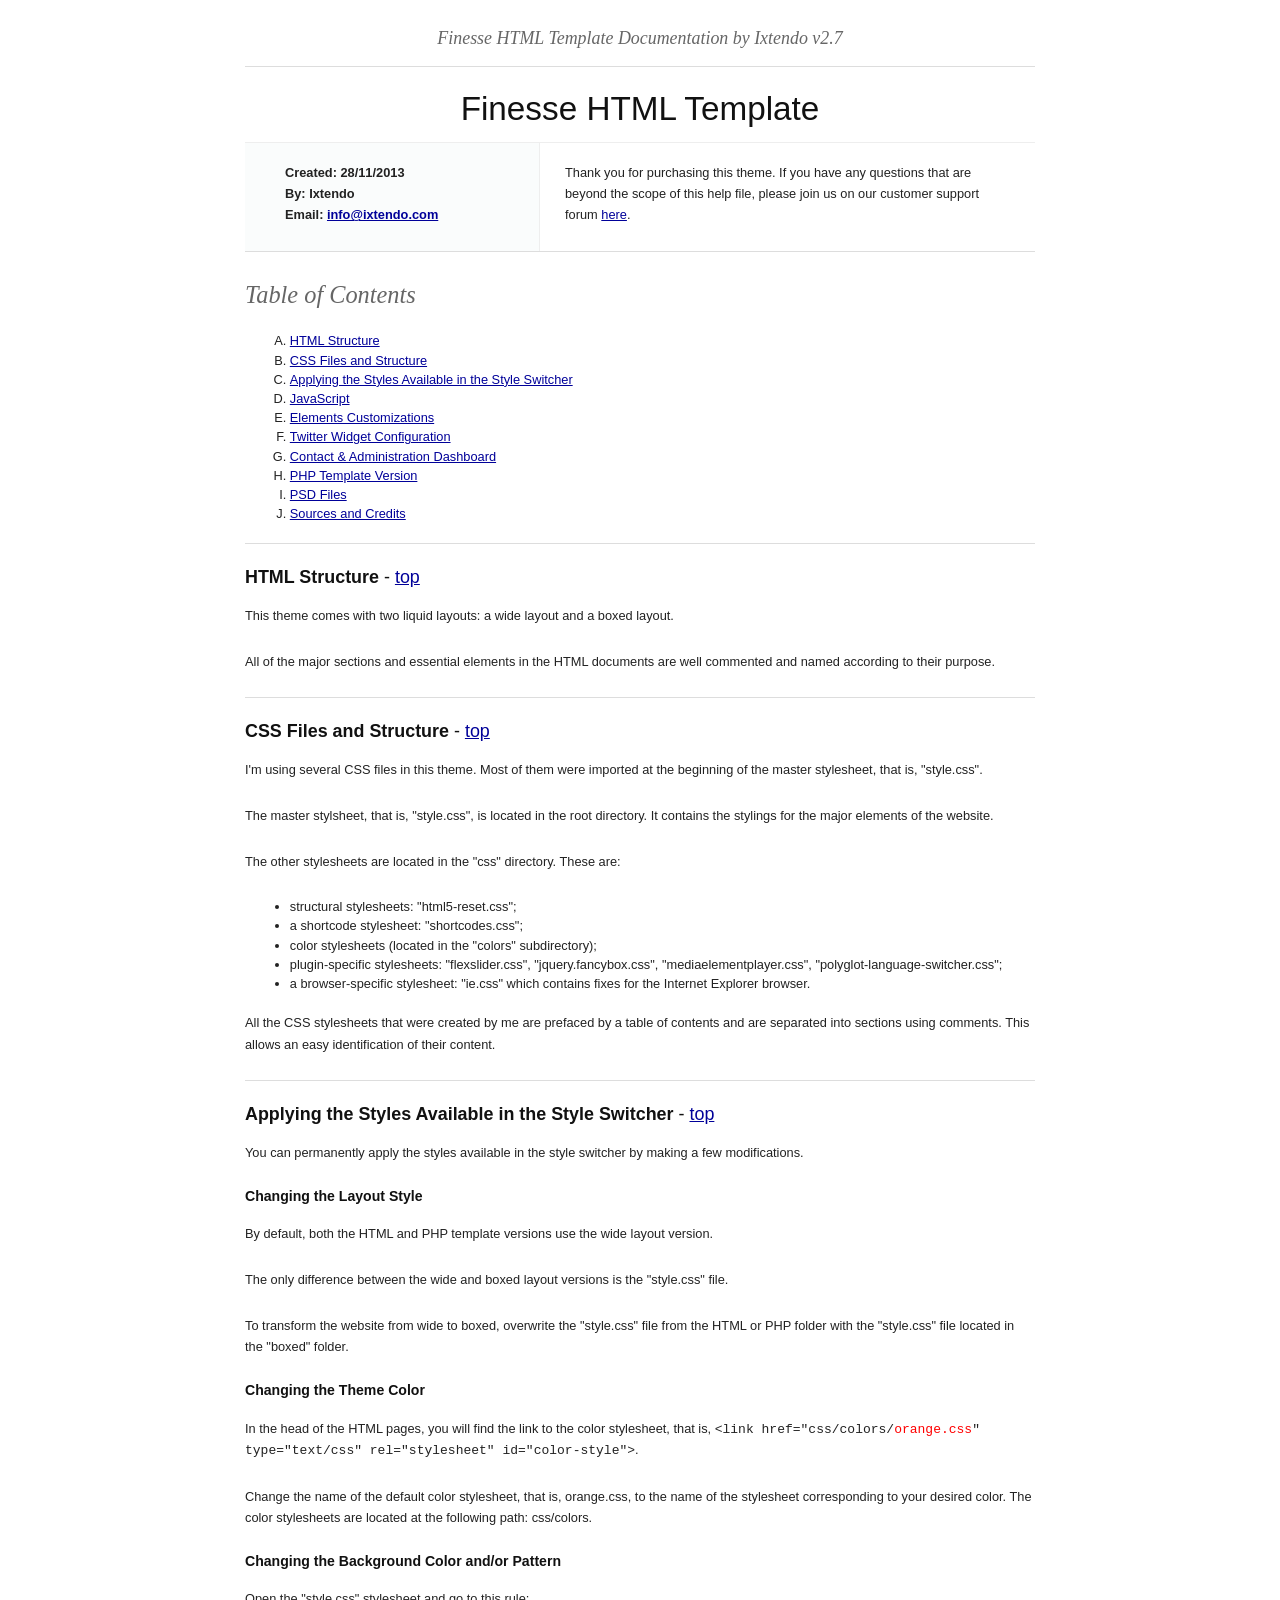
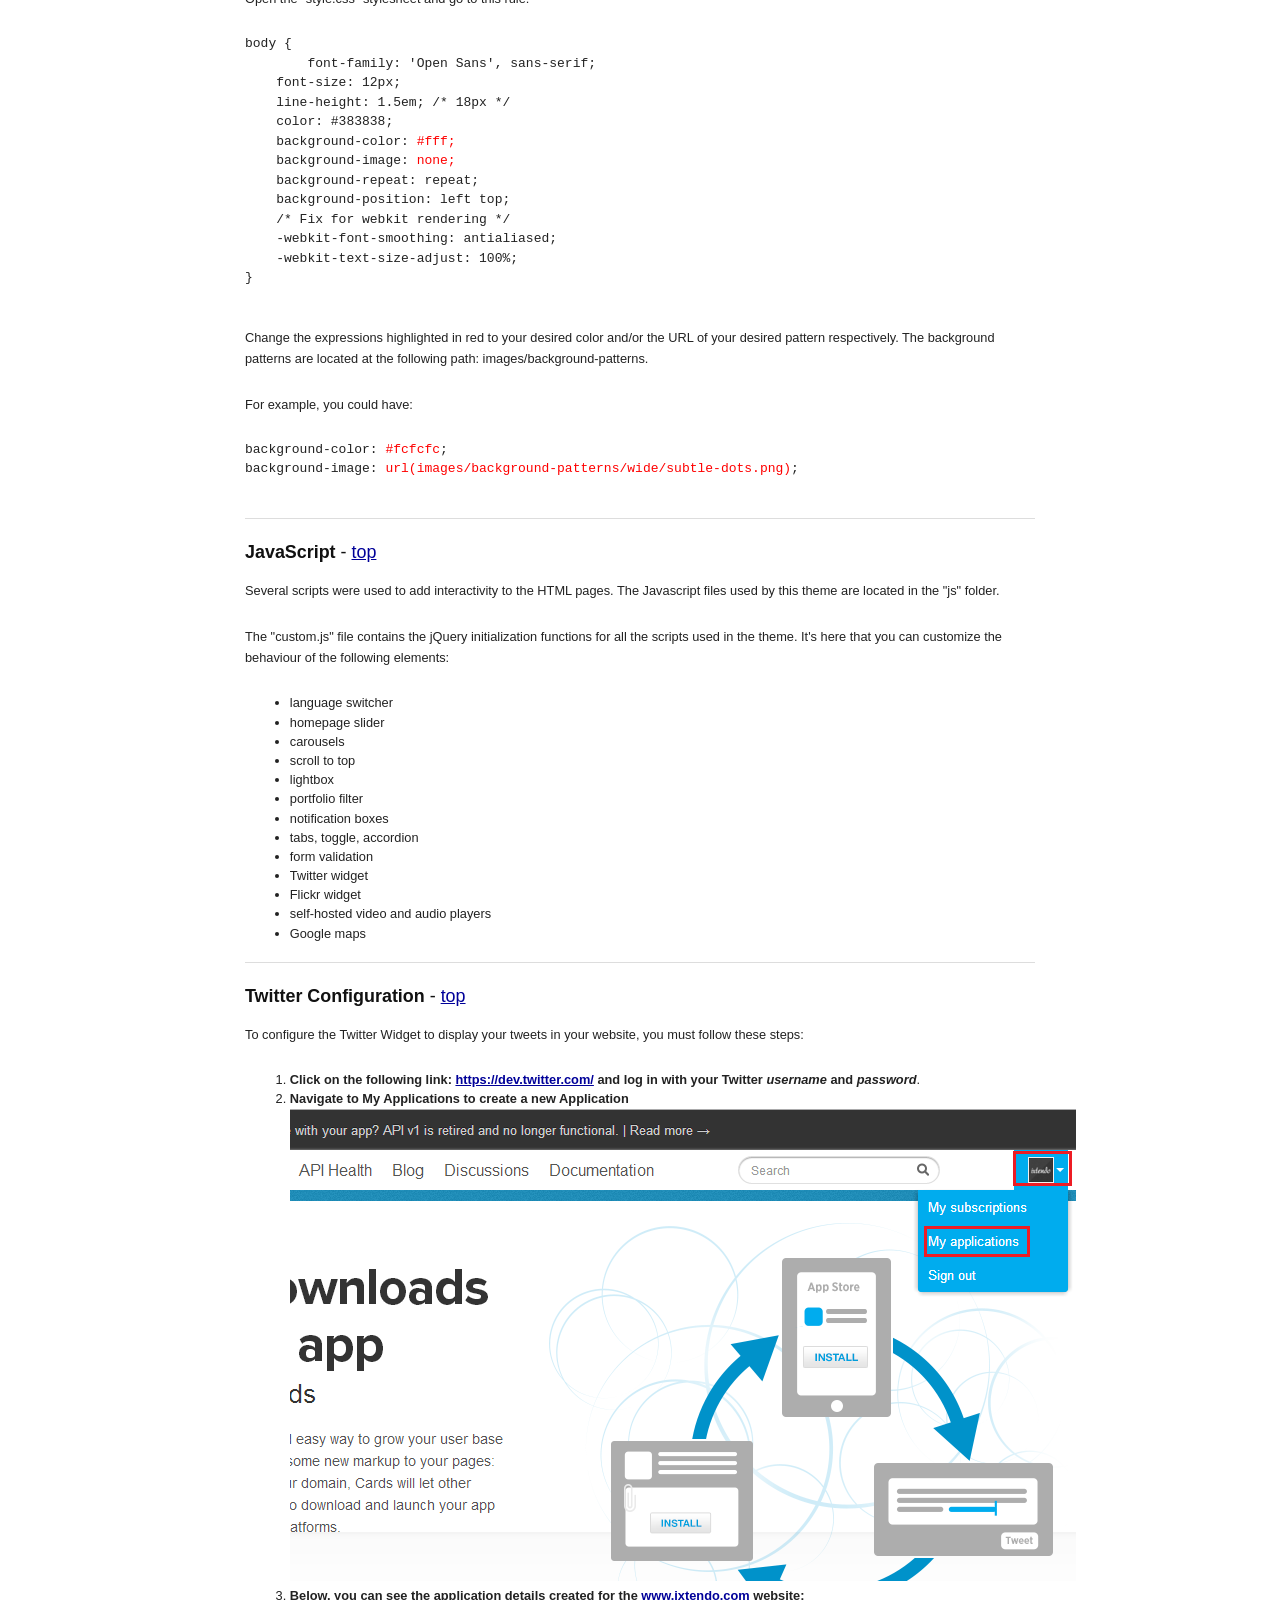
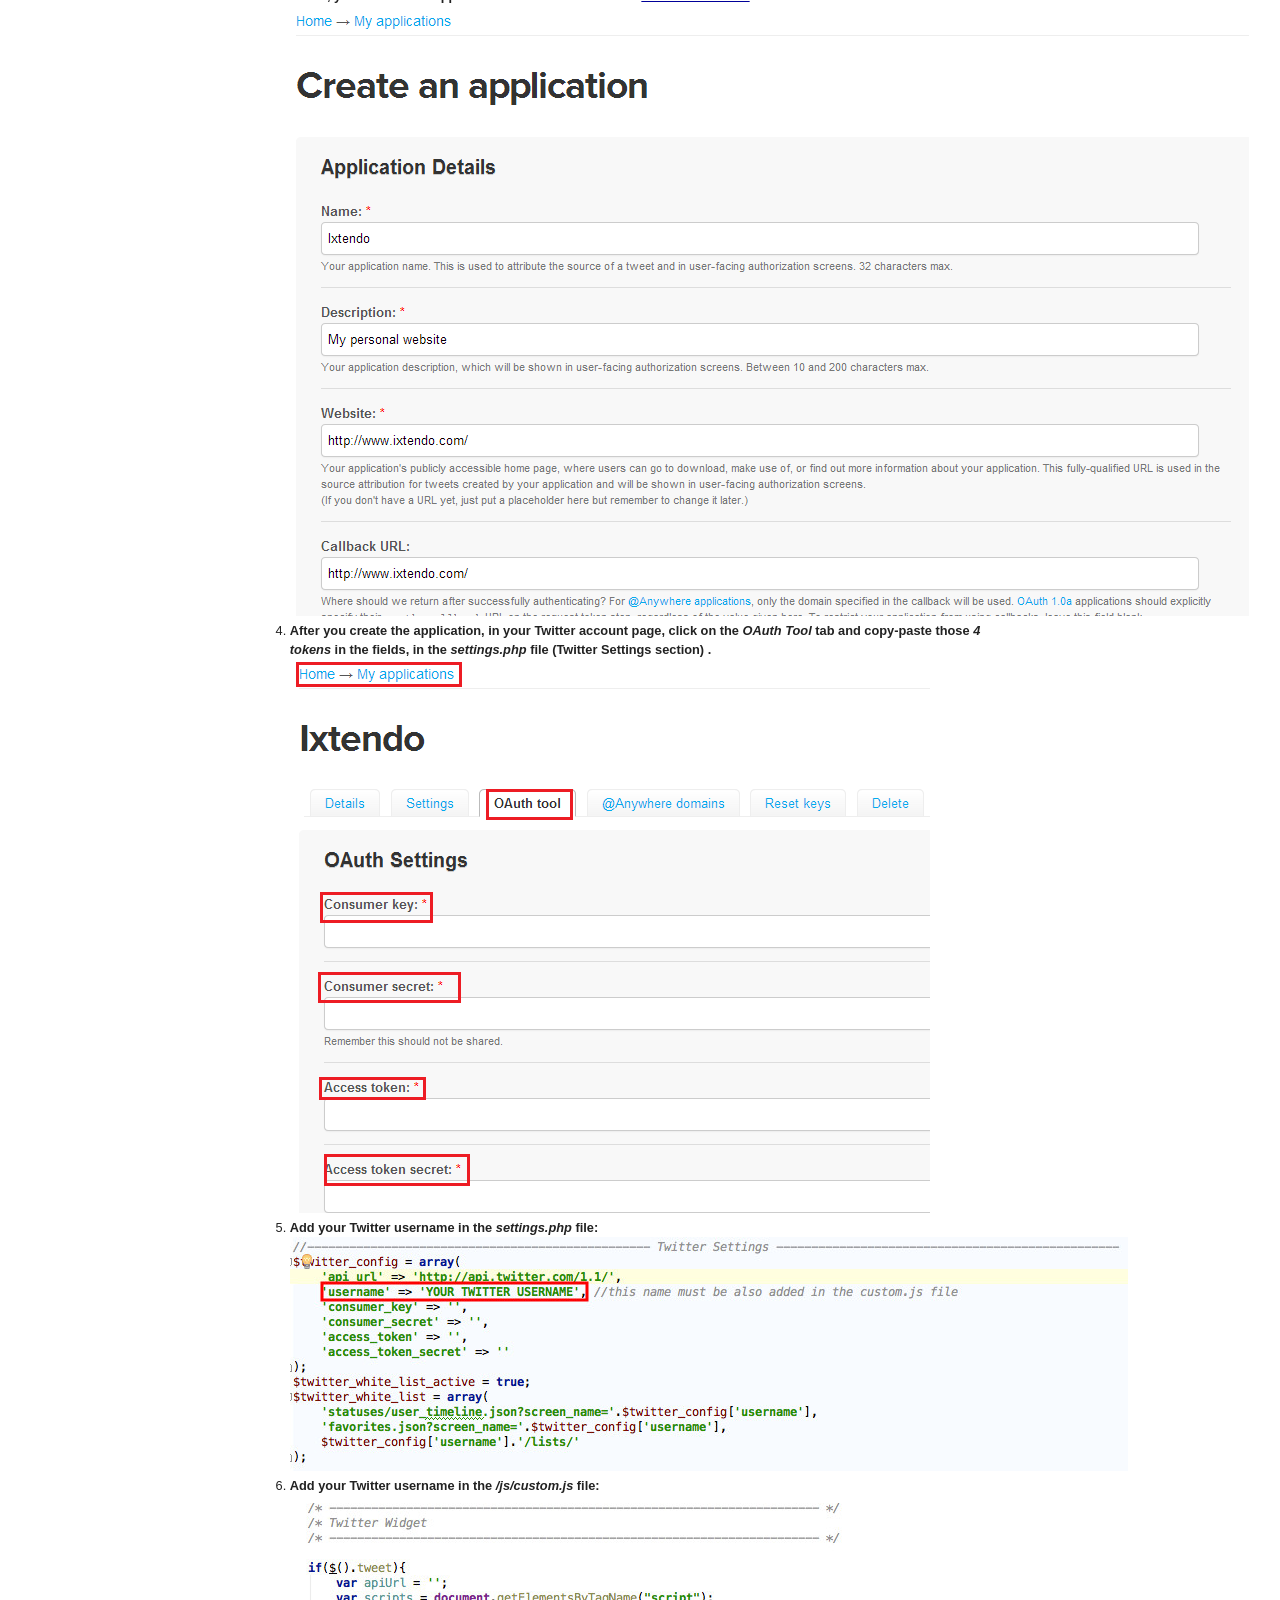
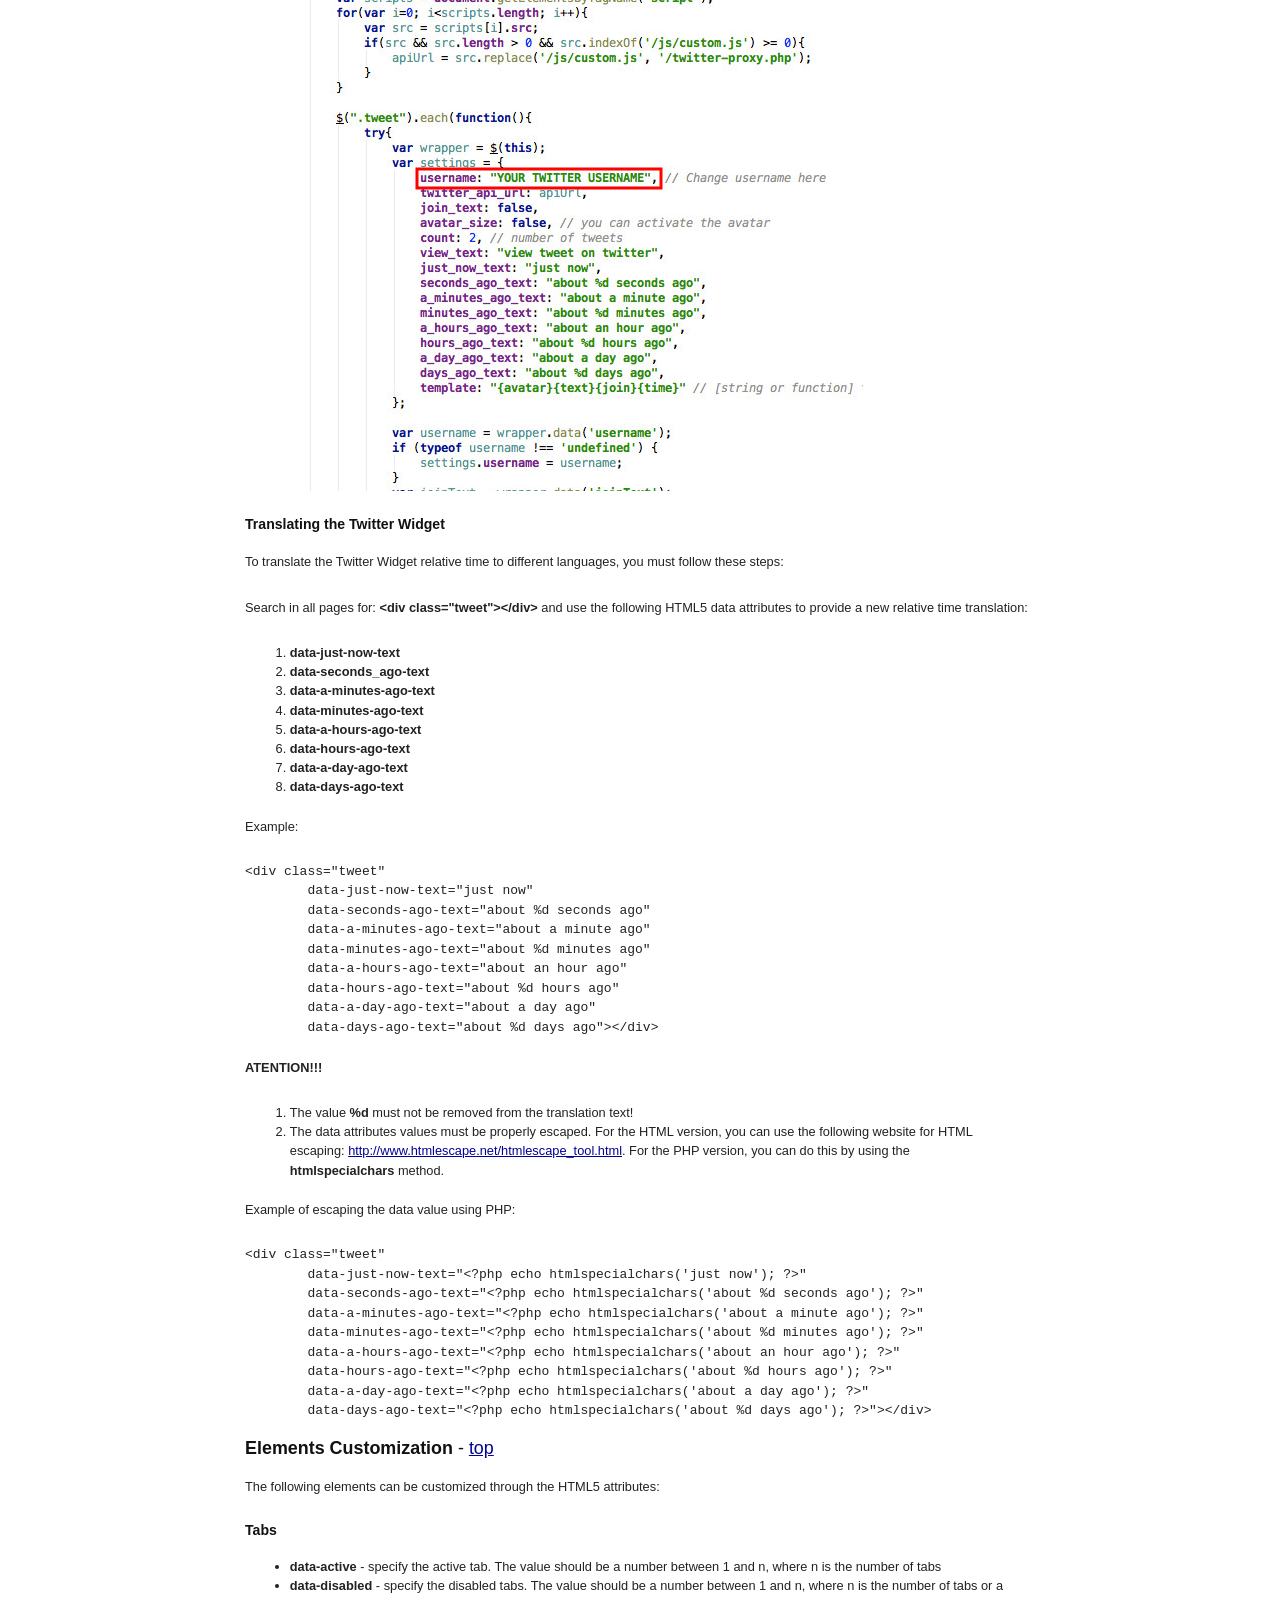
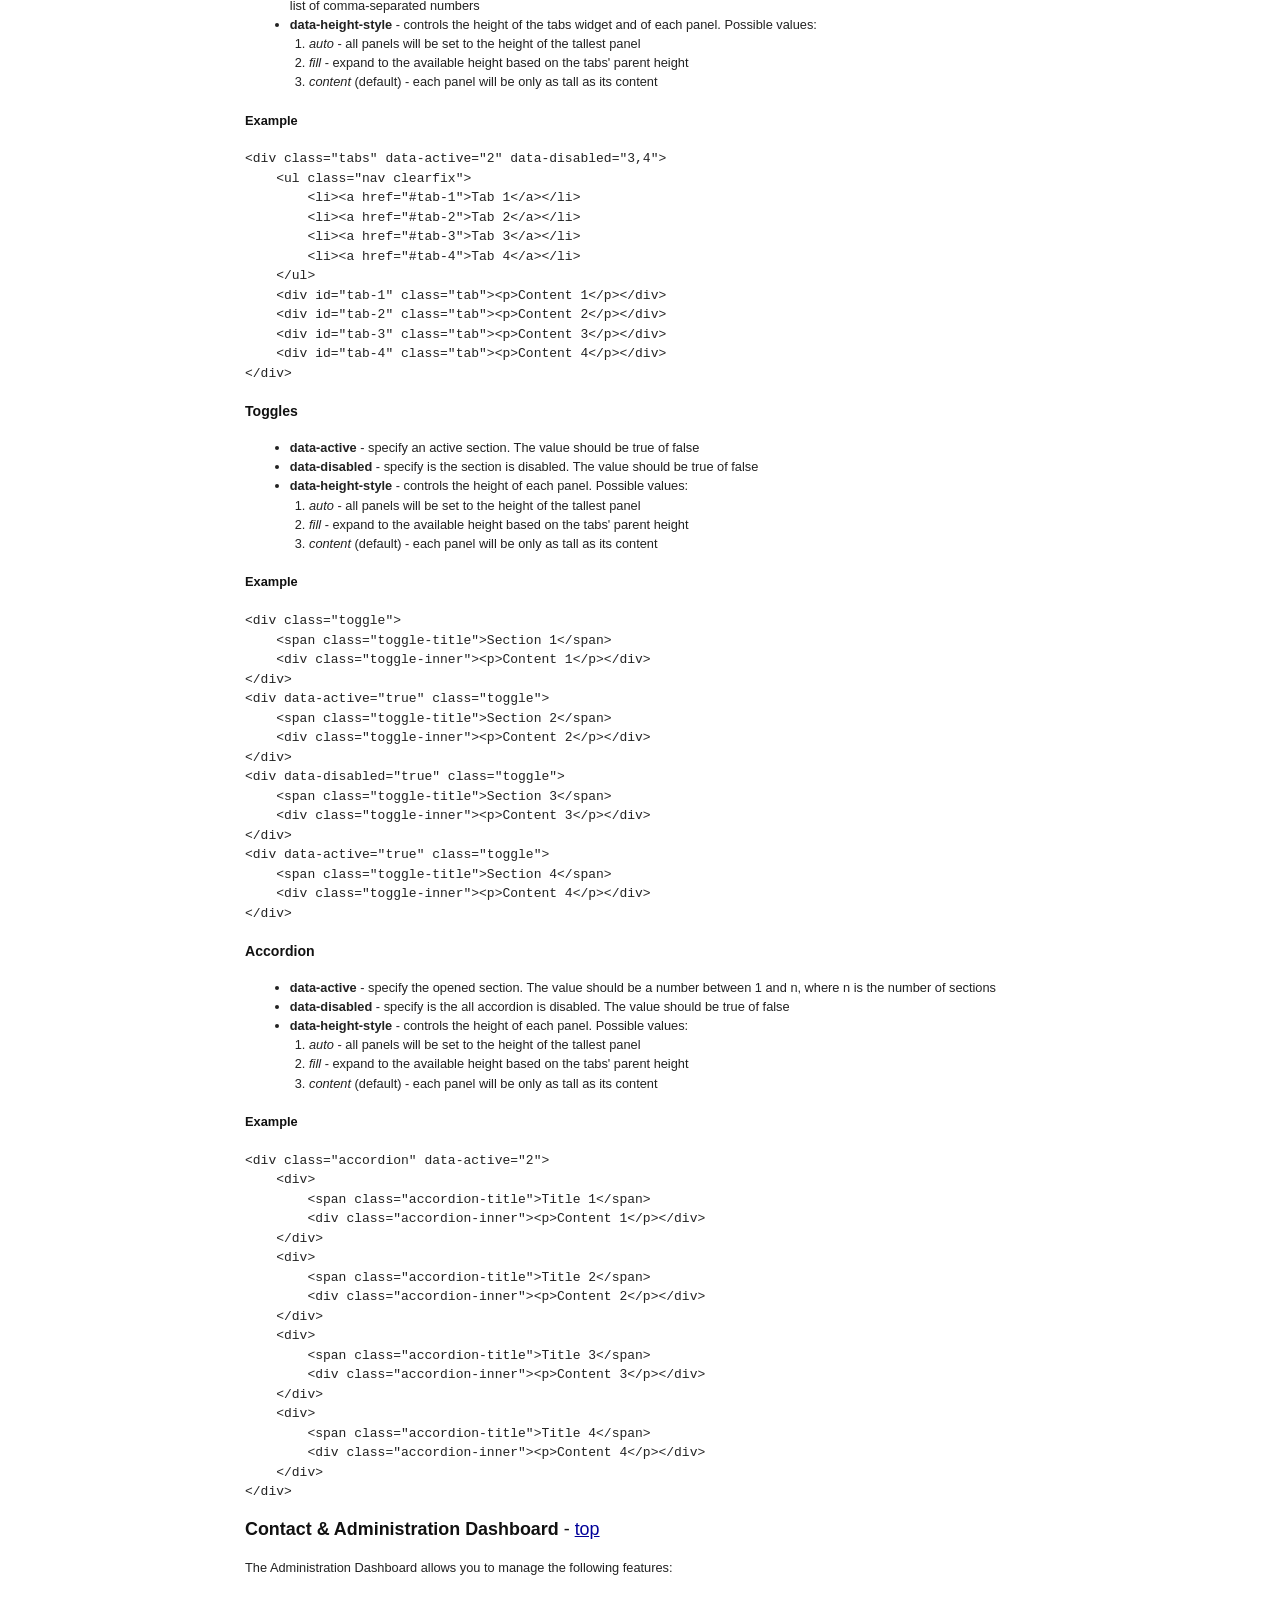
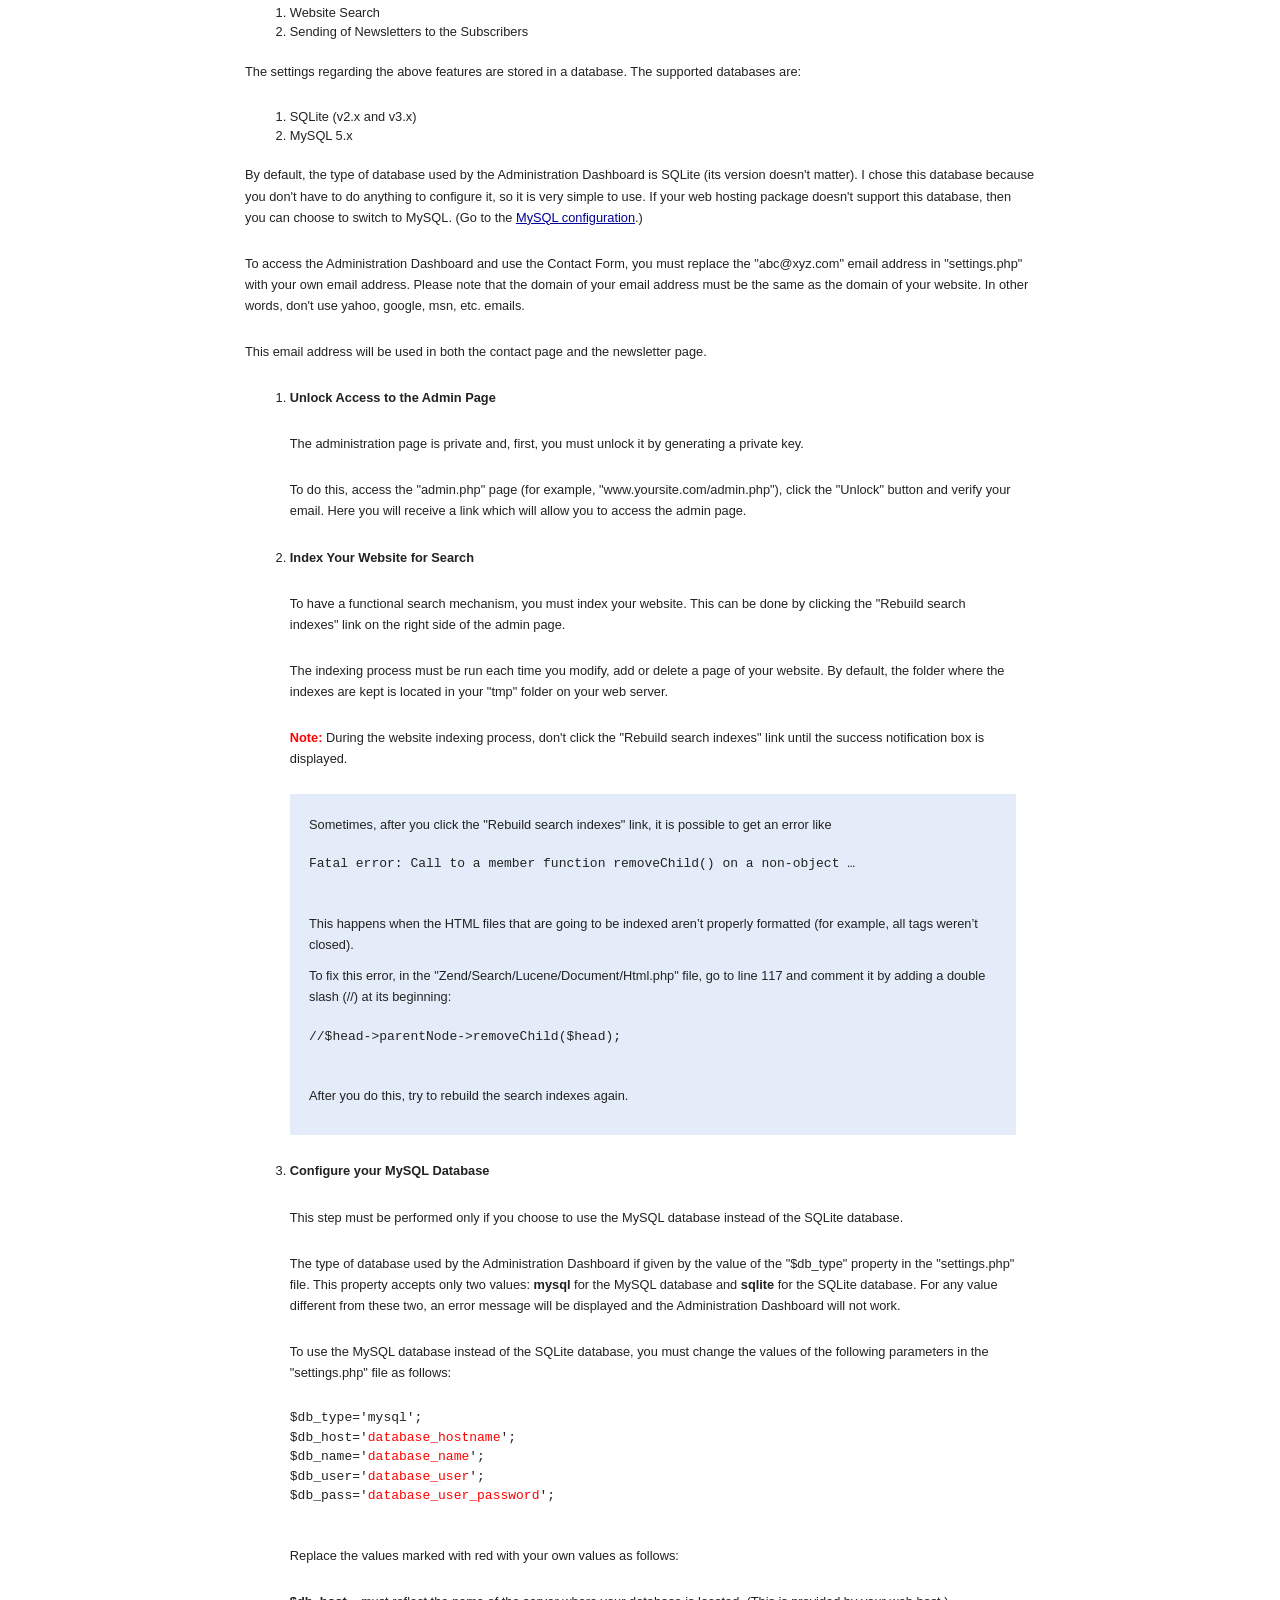
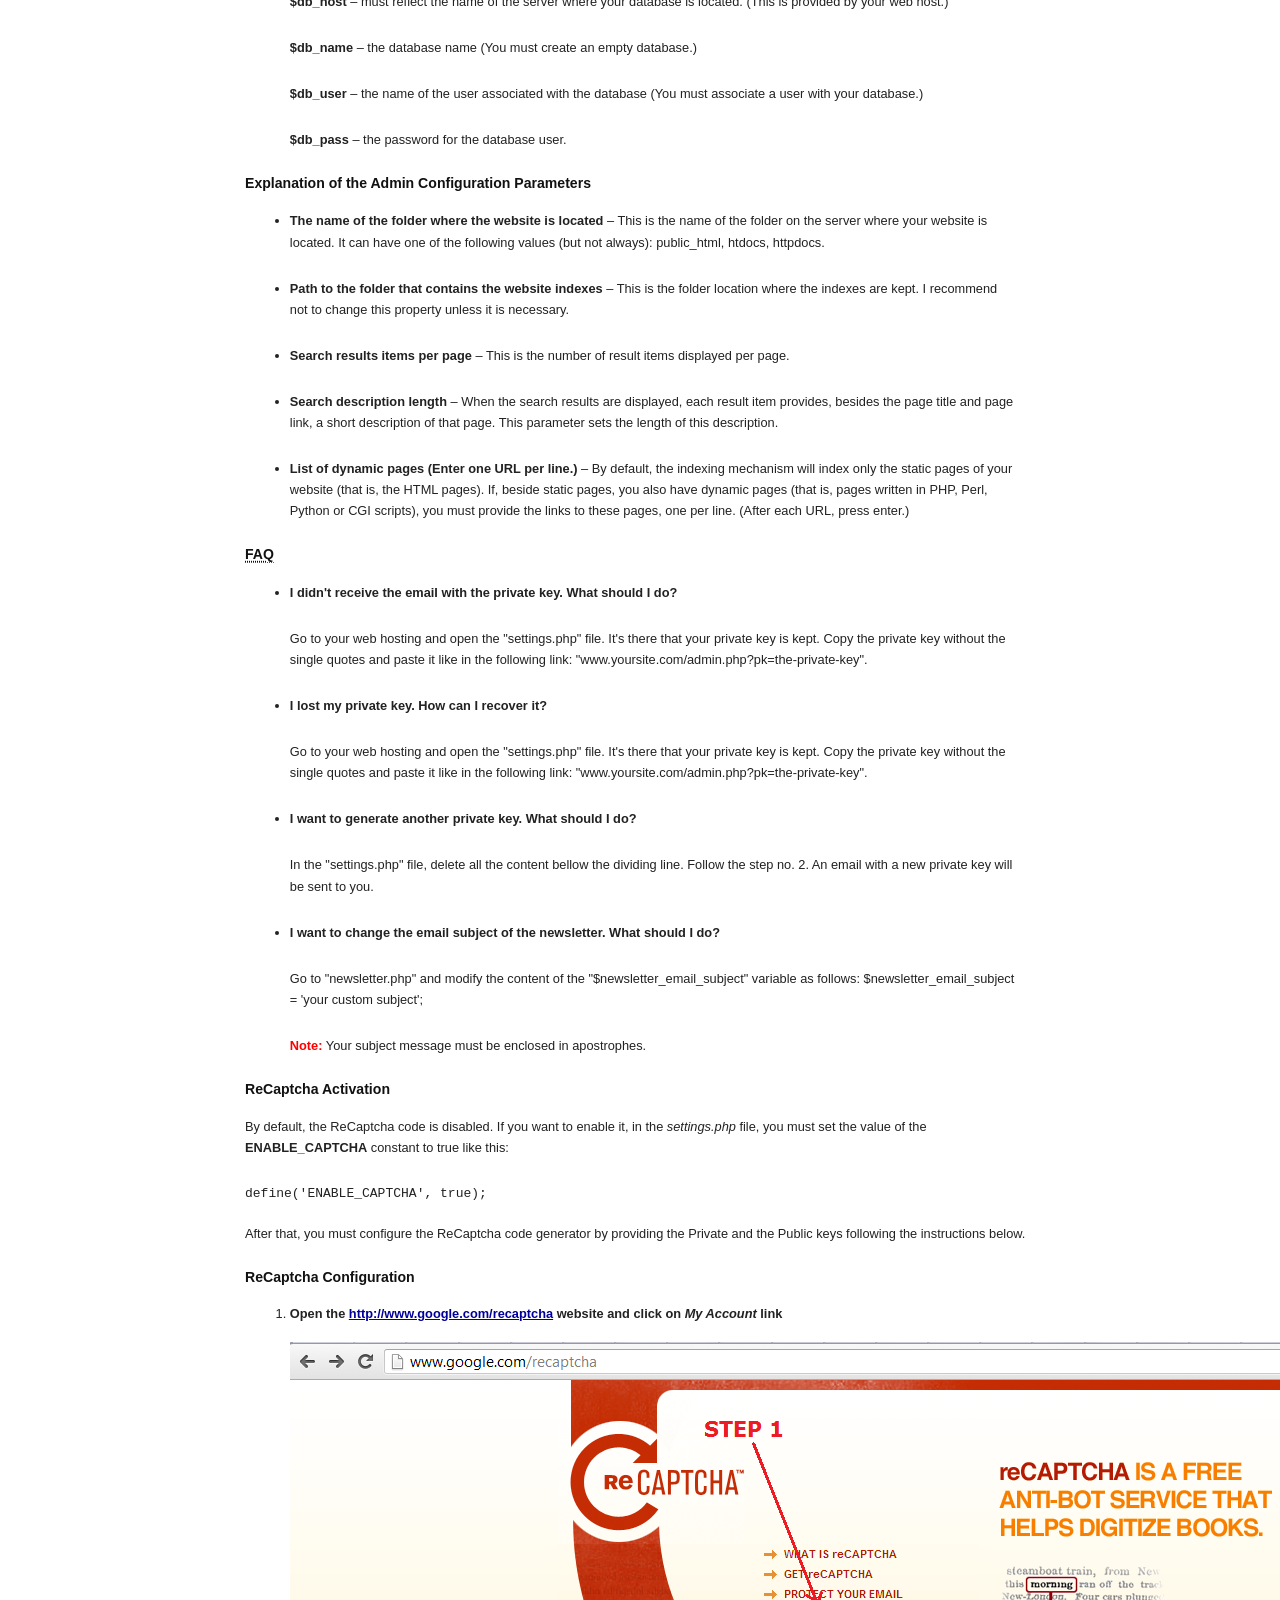
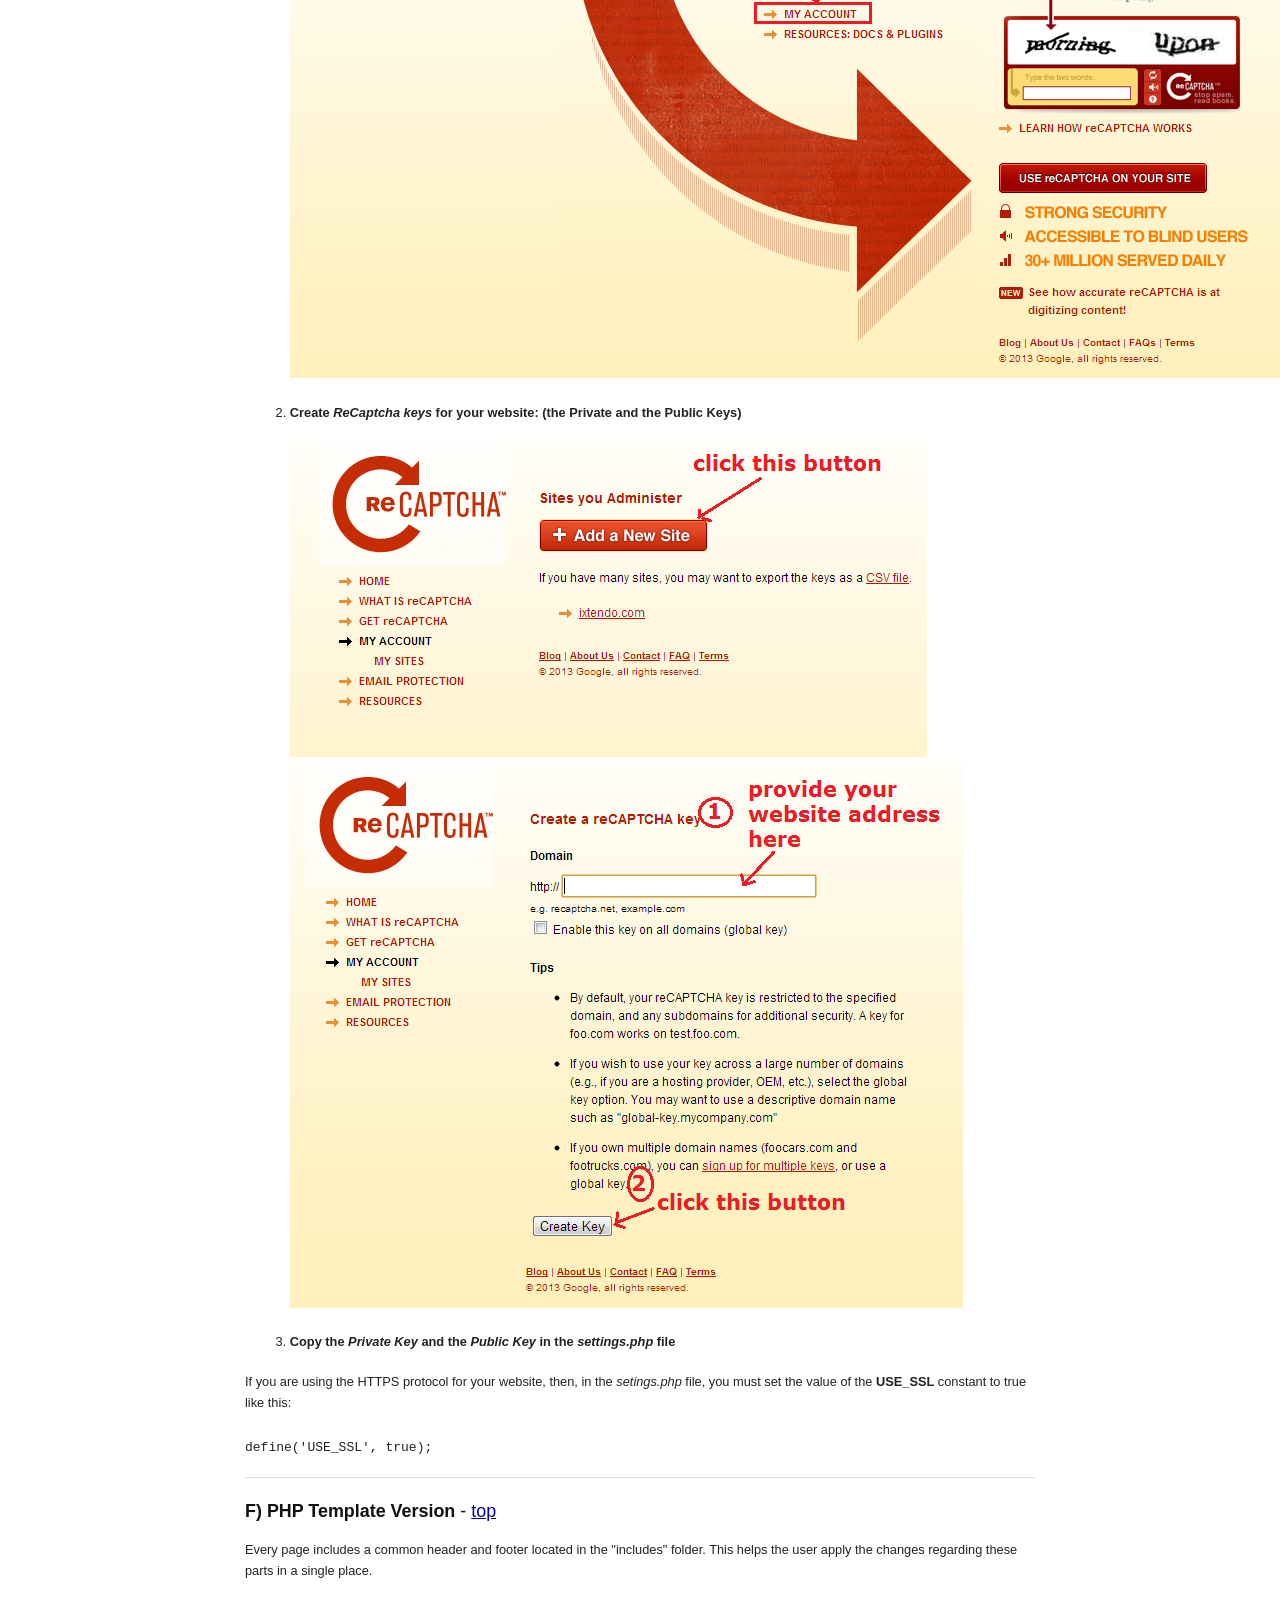
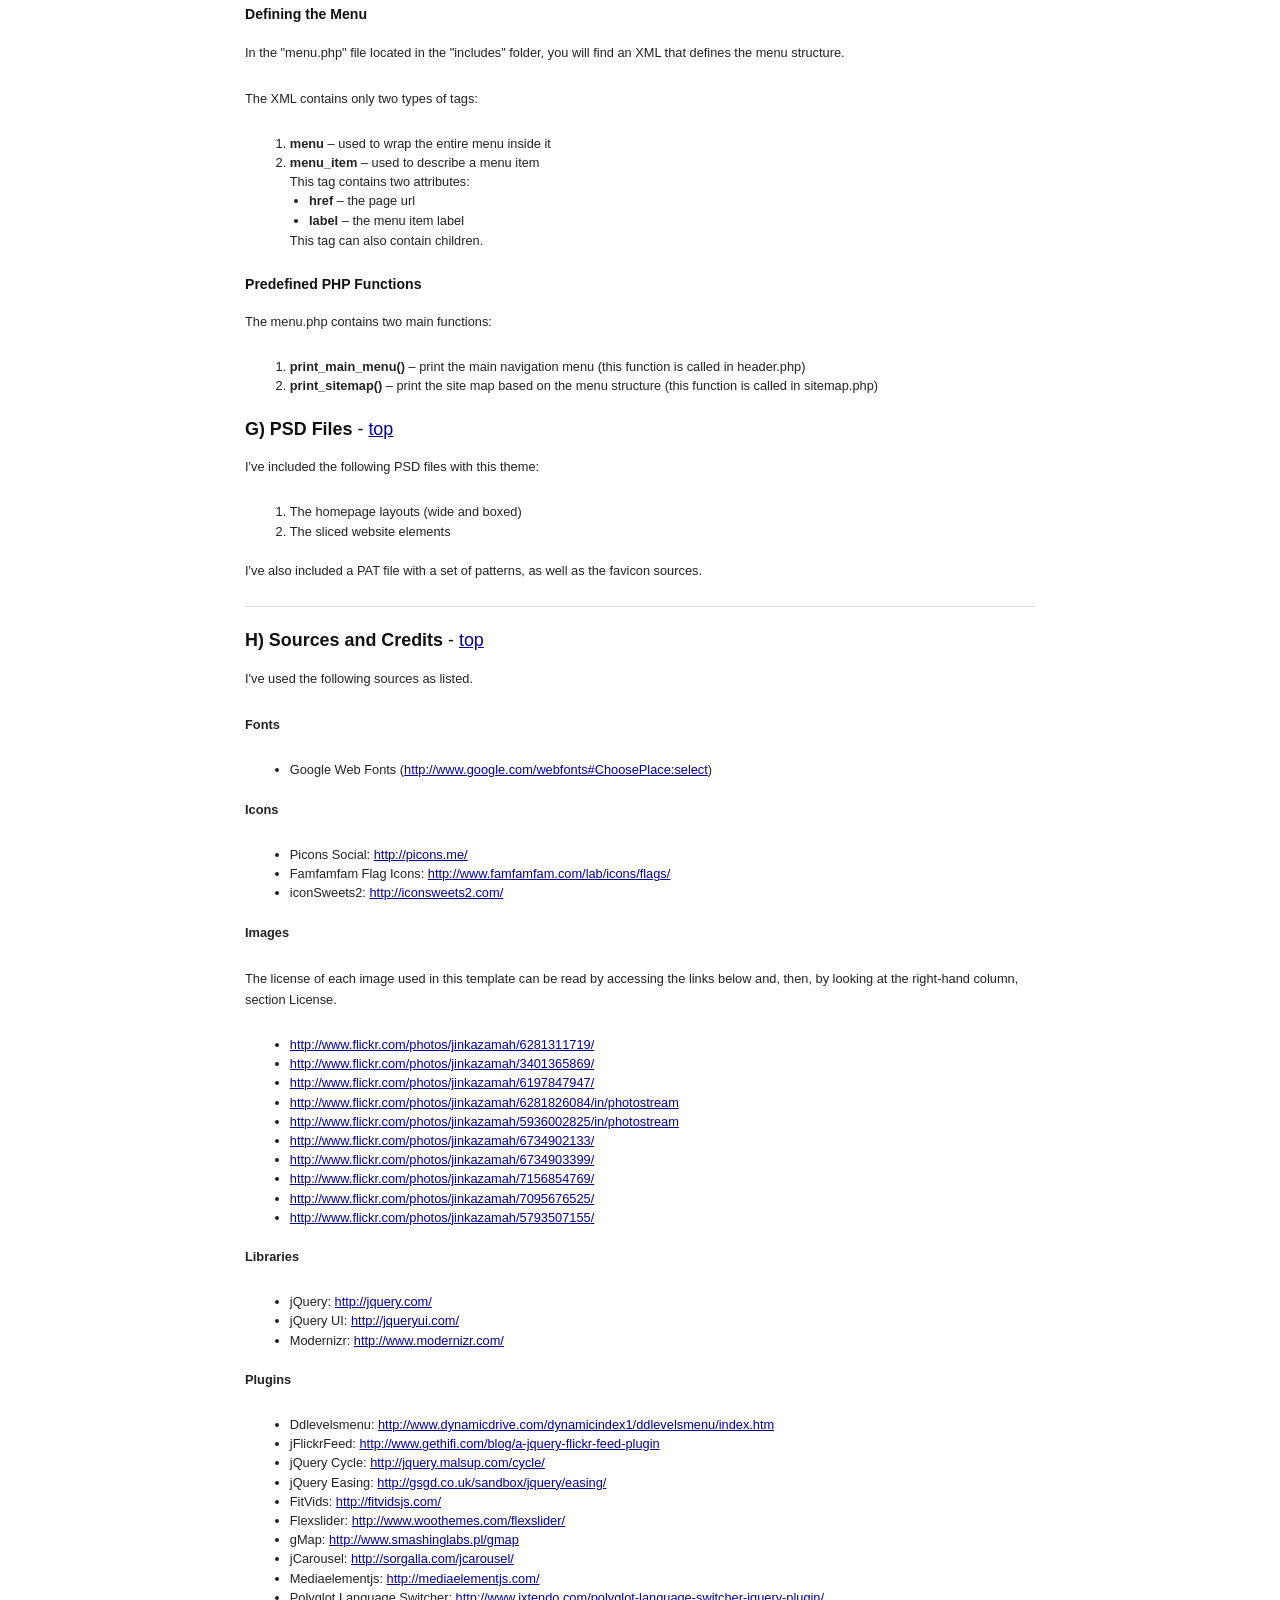
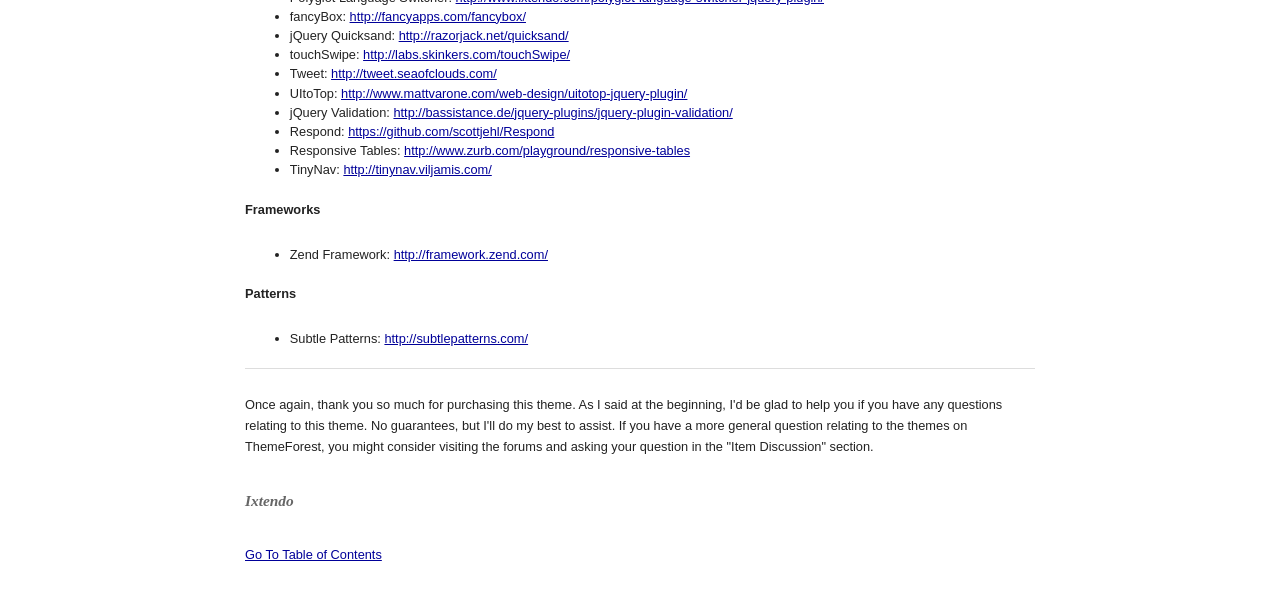
<file: Help/index.html>
<!DOCTYPE HTML>
<head lang="en">
	<meta charset="utf-8">
	<title>Finesse HTML Template Documentation</title>
	<!-- Framework CSS -->
	<link rel="stylesheet" href="assets/blueprint-css/screen.css" type="text/css" media="screen, projection">
	<link rel="stylesheet" href="assets/blueprint-css/print.css" type="text/css" media="print">
	<!--[if lt IE 8]><link rel="stylesheet" href="assets/blueprint-css/ie.css" type="text/css" media="screen, projection"><![endif]-->
	<link rel="stylesheet" href="assets/blueprint-css/plugins/fancy-type/screen.css" type="text/css" media="screen, projection">
	<style type="text/css" media="screen">
		p, table, hr, .box { 
			margin-bottom: 25px; 
		}
		
		.box p { 
			margin-bottom: 10px; 
		}
		
		h4 {
			font-weight: bold;
		}
		
		.red {
			color: red;
		}
	</style>
</head>


<body>
	<div class="container">
	
		<h3 class="center alt">Finesse HTML Template Documentation by Ixtendo v2.7</h3>
		
		<hr>
		
		<h1 class="center">Finesse HTML Template</h1>
		
		<div class="borderTop">
			<div class="span-6 colborder info prepend-1">
				<p class="prepend-top">
					<strong>
					Created: 28/11/2013<br>
					By: Ixtendo<br>
					Email: <a href="mailto:info@ixtendo.com">info@ixtendo.com</a>
					</strong>
				</p>
			</div><!-- end div .span-6 -->		
	
			<div class="span-12 last">
				<p class="prepend-top append-0">Thank you for purchasing this theme. If you have any questions that are beyond the scope of this help file, please join us on our customer support forum <a href="http://ixtendo.com/forum/">here</a>.</p>
			</div>
		</div><!-- end div .borderTop -->
		
		<hr>
		
		<h2 id="top" class="alt">Table of Contents</h2>
		<ol class="alpha">
			<li><a href="#html-structure">HTML Structure</a></li>
			<li><a href="#css-files">CSS Files and Structure</a></li>
			<li><a href="#applying-styles">Applying the Styles Available in the Style Switcher</a></li>
			<li><a href="#javascript">JavaScript</a></li>
            <li><a href="#elements-customizations">Elements Customizations</a></li>
            <li><a href="#twitter-configuration">Twitter Widget Configuration</a></li>
            <li><a href="#php">Contact &amp; Administration Dashboard</a></li>
            <li><a href="#php-template-version">PHP Template Version</a></li>
			<li><a href="#psd-files">PSD Files</a></li>
			<li><a href="#credits">Sources and Credits</a></li>
		</ol>
		
		<hr>
		
		<h3 id="html-structure"><strong>HTML Structure</strong> - <a href="#top">top</a></h3>
		<p>This theme comes with two liquid layouts: a wide layout and a boxed layout. </p>
		<p>All of the major sections and essential elements in the HTML documents are well commented and named according to their purpose.</p>
	  <hr>

		<h3 id="css-files"><strong>CSS Files and Structure</strong> - <a href="#top">top</a></h3>

		<p>I'm using several CSS files in this theme. Most of them were imported at the beginning of the master stylesheet, that is, &quot;style.css&quot;.</p>
		<p>The master stylsheet, that is, &quot;style.css&quot;, is located in the root directory. It contains the stylings for the major elements of the website.</p>
		<p>The other stylesheets are located in the &quot;css&quot; directory. These are:</p>
		<ul>
			<li>structural stylesheets: &quot;html5-reset.css&quot;;</li>
			<li>a shortcode stylesheet: &quot;shortcodes.css&quot;;</li>
			
			<li>color stylesheets (located in the &quot;colors&quot; subdirectory);</li>
			<li>plugin-specific stylesheets: &quot;flexslider.css&quot;, &quot;jquery.fancybox.css&quot;, &quot;mediaelementplayer.css&quot;, &quot;polyglot-language-switcher.css&quot;;</li>
			<li>a browser-specific stylesheet: &quot;ie.css&quot; which contains fixes for the Internet Explorer browser.</li>
		
		</ul>
		<p>All the CSS stylesheets that were created by me are prefaced by a table of contents and are separated into sections using comments. This allows an easy identification of their content.</p>

		<hr>
        
      <h3 id="applying-styles"><strong>Applying the Styles Available in the Style Switcher</strong> - <a href="#top">top</a></h3>
		
	  <p>You can permanently apply the styles available in the style switcher by making a few modifications.</p>
        <h4>Changing the Layout Style</h4>
        <p>By default, both the HTML and PHP template versions use the wide layout version.</p>
	  <p>The only difference between the wide and boxed layout versions is the &quot;style.css&quot; file.</p>
		<p>To transform the website from wide to boxed, overwrite the &quot;style.css&quot; file from the HTML or PHP folder with the &quot;style.css&quot; file located in the &quot;boxed&quot; folder.</p>
        <h4>Changing the Theme Color</h4>
        <p>In the head of the HTML pages, you will find the link to the color stylesheet, that is, <code>&lt;link href=&quot;css/colors/<span class="red">orange.css</span>&quot; type=&quot;text/css&quot; rel=&quot;stylesheet&quot; id=&quot;color-style&quot;&gt;</code>. </p>
        <p>Change  the name of the default color stylesheet, that is, orange.css,  to the name of  the stylesheet corresponding to your desired color. The color stylesheets are located at the following path: css/colors.</p>
        
        <h4>Changing the Background Color and/or Pattern</h4>
        <p>Open the &quot;style.css&quot; stylesheet and go to this rule:</p>
        <pre>
body {
	font-family: 'Open Sans', sans-serif;
    font-size: 12px;
    line-height: 1.5em; /* 18px */
    color: #383838;
    background-color: <span class="red">#fff;</span>
    background-image: <span class="red">none;</span>
    background-repeat: repeat;
    background-position: left top;
    /* Fix for webkit rendering */
    -webkit-font-smoothing: antialiased;
    -webkit-text-size-adjust: 100%;
}
		</pre>
<p>Change the expressions highlighted in red to your desired color and/or the URL of your desired pattern respectively. The background patterns are located at the following path: images/background-patterns.</p>
		<p>For example, you could have:</p>
		<pre>
background-color: <span class="red">#fcfcfc</span>;
background-image: <span class="red">url(images/background-patterns/wide/subtle-dots.png)</span>;
        </pre>
      <hr>
		
		<h3 id="javascript"><strong>JavaScript</strong> - <a href="#top">top</a></h3>
		
		<p>Several scripts were used to add interactivity to the HTML pages. The Javascript files used by this theme are located in the &quot;js&quot; folder.</p>
	  <p>The &quot;custom.js&quot; file contains the jQuery initialization functions for all the scripts used in the theme. It's here that you can customize the behaviour of the following elements:</p>
			<ul>
				<li>language switcher</li>
				<li>homepage slider</li>
				<li>carousels</li>
				<li>scroll to top</li>
				<li>lightbox</li>
				<li>portfolio filter</li>
				<li>notification boxes</li>
				<li>tabs, toggle, accordion</li>
				<li>form validation</li>
				<li>Twitter widget</li>
				<li>Flickr widget</li>
				<li>self-hosted video and audio players</li>
				<li>Google maps</li>
			</ul>
		<hr>

        <h3 id="twitter-configuration"><strong>Twitter Configuration</strong> - <a href="#top">top</a></h3>
        <p>To configure the Twitter Widget to display your tweets in your website, you must follow these steps:</p>
        <ol>
            <li><strong>Click on the following link: <a target="_blank" href="https://dev.twitter.com/">https://dev.twitter.com/</a> and log in with your Twitter <em>username</em> and <em>password</em></strong>.</li>
            <li><strong>Navigate to My Applications to create a new Application</strong> <br> <img src="assets/images/twitter-step1.png"> <br></li>
            <li><strong>Below, you can see the application details created for the <a href="http://www.ixtendo.com">www.ixtendo.com</a> website:</strong><br> <img src="assets/images/twitter-createapp.png"></li>
            <li><strong>After you create the application, in your Twitter account page, click on the <em>OAuth Tool</em> tab and copy-paste those <em>4 tokens</em> in the fields, in the <em>settings.php</em> file (Twitter Settings section) .</strong> <br> <img src="assets/images/twitter-step2.png"></li>
            <li><strong>Add your Twitter username in the <em>settings.php</em> file: </strong><br> <img src="assets/images/twitter-username-config1.jpg"></li>
            <li><strong>Add your Twitter username in the <em>/js/custom.js</em> file: </strong> <img src="assets/images/twitter-username-config2.jpg"></li>
        </ol>
        <h4>Translating the Twitter Widget</h4>
        <p>To translate the Twitter Widget relative time to different languages, you must follow these steps:</p>
        <p>Search in all pages for: <strong>&lt;div class=&quot;tweet&quot;&gt;&lt;/div&gt;</strong> and use the following HTML5 data attributes to provide a new relative time translation:</p>
        <ol>
            <li><strong>data-just-now-text</strong></li>
            <li><strong>data-seconds_ago-text</strong></li>
            <li><strong>data-a-minutes-ago-text</strong></li>
            <li><strong>data-minutes-ago-text</strong></li>
            <li><strong>data-a-hours-ago-text</strong></li>
            <li><strong>data-hours-ago-text</strong></li>
            <li><strong>data-a-day-ago-text</strong></li>
            <li><strong>data-days-ago-text</strong></li>
        </ol>
        <p>Example:</p>
        <pre>&lt;div class=&quot;tweet&quot;<br/>        data-just-now-text=&quot;just now&quot;<br/>        data-seconds-ago-text=&quot;about %d seconds ago&quot;<br/>        data-a-minutes-ago-text=&quot;about a minute ago&quot;<br/>        data-minutes-ago-text=&quot;about %d minutes ago&quot;<br/>        data-a-hours-ago-text=&quot;about an hour ago&quot;<br/>        data-hours-ago-text=&quot;about %d hours ago&quot;<br/>        data-a-day-ago-text=&quot;about a day ago&quot;<br/>        data-days-ago-text=&quot;about %d days ago&quot;&gt;&lt;/div&gt;</pre>

        <p><strong>ATENTION!!!</strong></p>
        <ol>
            <li>The value <strong>%d</strong> must not be removed from the translation text!</li>
            <li>The data attributes values must be properly escaped. For the HTML version, you can use the following website for HTML escaping: <a href="http://www.htmlescape.net/htmlescape_tool.html">http://www.htmlescape.net/htmlescape_tool.html</a>. For the PHP version, you can do this by using the <strong>htmlspecialchars</strong> method.</li>
        </ol>
        <p>Example of escaping the data value using PHP:</p>
        <pre>&lt;div class=&quot;tweet&quot;<br/>        data-just-now-text=&quot;&lt;?php echo htmlspecialchars('just now'); ?&gt;&quot;<br/>        data-seconds-ago-text=&quot;&lt;?php echo htmlspecialchars('about %d seconds ago'); ?&gt;&quot;<br/>        data-a-minutes-ago-text=&quot;&lt;?php echo htmlspecialchars('about a minute ago'); ?&gt;&quot;<br/>        data-minutes-ago-text=&quot;&lt;?php echo htmlspecialchars('about %d minutes ago'); ?&gt;&quot;<br/>        data-a-hours-ago-text=&quot;&lt;?php echo htmlspecialchars('about an hour ago'); ?&gt;&quot;<br/>        data-hours-ago-text=&quot;&lt;?php echo htmlspecialchars('about %d hours ago'); ?&gt;&quot;<br/>        data-a-day-ago-text=&quot;&lt;?php echo htmlspecialchars('about a day ago'); ?&gt;&quot;<br/>        data-days-ago-text=&quot;&lt;?php echo htmlspecialchars('about %d days ago'); ?&gt;&quot;&gt;&lt;/div&gt;</pre>
     
        <!-- begin elements customization -->
        <h3 id="elements-customizations"><strong>Elements Customization</strong> - <a href="#top">top</a></h3>
        <p>The following elements can be customized through the HTML5 attributes:</p>
        <h4>Tabs</h4>
        <ul>
            <li><strong>data-active</strong> - specify the active tab. The value should be a number between 1 and n, where n is the number of tabs</li>
            <li><strong>data-disabled</strong> - specify the disabled tabs. The value should be a number between 1 and n, where n is the number of tabs or a list of comma-separated numbers</li>
            <li><strong>data-height-style</strong> - controls the height of the tabs widget and of each panel. Possible values:
                <ol>
                    <li><em>auto</em> - all panels will be set to the height of the tallest panel</li>
                    <li><em>fill</em> - expand to the available height based on the tabs' parent height</li>
                    <li><em>content</em> (default) - each panel will be only as tall as its content</li>
                </ol>
            </li>
        </ul>
        <h5>Example</h5>
        <pre>&lt;div class=&quot;tabs&quot; data-active=&quot;2&quot; data-disabled=&quot;3,4&quot;&gt;<br/>    &lt;ul class=&quot;nav clearfix&quot;&gt;<br/>        &lt;li&gt;&lt;a href=&quot;#tab-1&quot;&gt;Tab 1&lt;/a&gt;&lt;/li&gt;<br/>        &lt;li&gt;&lt;a href=&quot;#tab-2&quot;&gt;Tab 2&lt;/a&gt;&lt;/li&gt;<br/>        &lt;li&gt;&lt;a href=&quot;#tab-3&quot;&gt;Tab 3&lt;/a&gt;&lt;/li&gt;<br/>        &lt;li&gt;&lt;a href=&quot;#tab-4&quot;&gt;Tab 4&lt;/a&gt;&lt;/li&gt;<br/>    &lt;/ul&gt;<br/>    &lt;div id=&quot;tab-1&quot; class=&quot;tab&quot;&gt;&lt;p&gt;Content 1&lt;/p&gt;&lt;/div&gt;<br/>    &lt;div id=&quot;tab-2&quot; class=&quot;tab&quot;&gt;&lt;p&gt;Content 2&lt;/p&gt;&lt;/div&gt;<br/>    &lt;div id=&quot;tab-3&quot; class=&quot;tab&quot;&gt;&lt;p&gt;Content 3&lt;/p&gt;&lt;/div&gt;<br/>    &lt;div id=&quot;tab-4&quot; class=&quot;tab&quot;&gt;&lt;p&gt;Content 4&lt;/p&gt;&lt;/div&gt;<br/>&lt;/div&gt;</pre>

        <h4>Toggles</h4>
        <ul>
            <li><strong>data-active</strong> - specify an active section. The value should be true of false</li>
            <li><strong>data-disabled</strong> - specify is the section is disabled. The value should be true of false</li>
            <li><strong>data-height-style</strong> - controls the height of each panel. Possible values:
                <ol>
                    <li><em>auto</em> - all panels will be set to the height of the tallest panel</li>
                    <li><em>fill</em> - expand to the available height based on the tabs' parent height</li>
                    <li><em>content</em> (default) - each panel will be only as tall as its content</li>
                </ol>
            </li>
        </ul>
        <h5>Example</h5>
        <pre>&lt;div class=&quot;toggle&quot;&gt;<br/>    &lt;span class=&quot;toggle-title&quot;&gt;Section 1&lt;/span&gt;<br/>    &lt;div class=&quot;toggle-inner&quot;&gt;&lt;p&gt;Content 1&lt;/p&gt;&lt;/div&gt;<br/>&lt;/div&gt;<br/>&lt;div data-active=&quot;true&quot; class=&quot;toggle&quot;&gt;<br/>    &lt;span class=&quot;toggle-title&quot;&gt;Section 2&lt;/span&gt;<br/>    &lt;div class=&quot;toggle-inner&quot;&gt;&lt;p&gt;Content 2&lt;/p&gt;&lt;/div&gt;<br/>&lt;/div&gt;<br/>&lt;div data-disabled=&quot;true&quot; class=&quot;toggle&quot;&gt;<br/>    &lt;span class=&quot;toggle-title&quot;&gt;Section 3&lt;/span&gt;<br/>    &lt;div class=&quot;toggle-inner&quot;&gt;&lt;p&gt;Content 3&lt;/p&gt;&lt;/div&gt;<br/>&lt;/div&gt;<br/>&lt;div data-active=&quot;true&quot; class=&quot;toggle&quot;&gt;<br/>    &lt;span class=&quot;toggle-title&quot;&gt;Section 4&lt;/span&gt;<br/>    &lt;div class=&quot;toggle-inner&quot;&gt;&lt;p&gt;Content 4&lt;/p&gt;&lt;/div&gt;<br/>&lt;/div&gt;</pre>

        <h4>Accordion</h4>
        <ul>
            <li><strong>data-active</strong> - specify the opened section. The value should be a number between 1 and n, where n is the number of sections</li>
            <li><strong>data-disabled</strong> - specify is the all accordion is disabled. The value should be true of false</li>
            <li><strong>data-height-style</strong> - controls the height of each panel. Possible values:
                <ol>
                    <li><em>auto</em> - all panels will be set to the height of the tallest panel</li>
                    <li><em>fill</em> - expand to the available height based on the tabs' parent height</li>
                    <li><em>content</em> (default) - each panel will be only as tall as its content</li>
                </ol>
            </li>
        </ul>
        <h5>Example</h5>
        <pre>&lt;div class=&quot;accordion&quot; data-active=&quot;2&quot;&gt;<br/>    &lt;div&gt;<br/>        &lt;span class=&quot;accordion-title&quot;&gt;Title 1&lt;/span&gt;<br/>        &lt;div class=&quot;accordion-inner&quot;&gt;&lt;p&gt;Content 1&lt;/p&gt;&lt;/div&gt;<br/>    &lt;/div&gt;<br/>    &lt;div&gt;<br/>        &lt;span class=&quot;accordion-title&quot;&gt;Title 2&lt;/span&gt;<br/>        &lt;div class=&quot;accordion-inner&quot;&gt;&lt;p&gt;Content 2&lt;/p&gt;&lt;/div&gt;<br/>    &lt;/div&gt;<br/>    &lt;div&gt;<br/>        &lt;span class=&quot;accordion-title&quot;&gt;Title 3&lt;/span&gt;<br/>        &lt;div class=&quot;accordion-inner&quot;&gt;&lt;p&gt;Content 3&lt;/p&gt;&lt;/div&gt;<br/>    &lt;/div&gt;<br/>    &lt;div&gt;<br/>        &lt;span class=&quot;accordion-title&quot;&gt;Title 4&lt;/span&gt;<br/>        &lt;div class=&quot;accordion-inner&quot;&gt;&lt;p&gt;Content 4&lt;/p&gt;&lt;/div&gt;<br/>    &lt;/div&gt;<br/>&lt;/div&gt;</pre>
        <!-- end elements customization -->
		
		<h3 id="php"><strong>Contact &amp; Administration Dashboard</strong> - <a href="#top">top</a></h3>
        <p>The Administration Dashboard allows you to manage the following features:</p>
        <ol>
        	<li>Website Search</li>
            <li>Sending of Newsletters to the Subscribers</li>
        </ol>
        
        <p>The settings regarding the above features are stored in a database. The supported databases are:</p>
        <ol>
        	<li>SQLite (v2.x and v3.x)</li>
            <li>MySQL 5.x</li>
        </ol>
        
        <p>By default, the type of database used by the Administration Dashboard is SQLite (its version doesn't matter). I chose this database because you don't have to do anything to configure it, so it is very simple to use. If your web hosting package doesn't support this database, then you can choose to switch to MySQL. (Go to the <a href="#configure-mysql-database">MySQL configuration</a>.)</p>
        
        <p>To access the Administration Dashboard and use the Contact Form, you must replace the &quot;abc@xyz.com&quot; email address in &quot;settings.php&quot; with your own email address. Please note that the domain of your email address must be the same as the domain of your website. In other words, don't use yahoo, google, msn, etc. emails. </p>
        <p>This email address will be used in both the contact page and the newsletter page.</p>
		
		<ol>
		  <li>
				<p><strong>Unlock Access to the Admin Page</strong></p>
				<p>The administration page is private and, first, you must unlock it by generating a private key.</p>
				
				<p>To do this, access the &quot;admin.php&quot; page (for example, &quot;www.yoursite.com/admin.php&quot;), click the &quot;Unlock&quot; button and verify your email. Here you will receive a link which will allow you to access the admin page.</p>
			</li>
			
			<li>
				<p><strong>Index Your Website for Search</strong></p>				
				<p>To have a functional search mechanism, you must index your website. This can be done by clicking the &quot;Rebuild search indexes&quot; link on the right side of the admin page.</p>
				
				<p>The indexing process must be run each time you modify, add or delete a page of your website. By default, the folder where the indexes are kept is located in your &quot;tmp&quot; folder on your web server.</p>
				<p><strong class="red">Note:</strong> During the website indexing process, don't click the &quot;Rebuild search indexes&quot; link until the success notification box is displayed.</p>
                <div class="box">
                	<p>Sometimes, after you click the &quot;Rebuild search indexes&quot; link, it is possible to get an error like</p>
                    <pre>
Fatal error: Call to a member function removeChild() on a non-object &hellip;                    
                    </pre>
                    <p>This happens when the HTML files that are going to be indexed aren’t properly formatted (for example, all tags weren’t closed).</p>
                    <p>To fix this error, in the &quot;Zend/Search/Lucene/Document/Html.php&quot; file, go to line 117 and comment it by adding a double slash (//) at its beginning:</p>
                    <pre>
//$head->parentNode->removeChild($head);                    
                    </pre>
                    <p>After you do this, try to rebuild the search indexes again.</p>
                </div>
			</li>
            
            <li>
            	<p id="configure-mysql-database"><strong>Configure your MySQL Database</strong></p>
				<p>This step must be performed only if you choose to use the MySQL database instead of the SQLite database.</p>
				<p>The type of database used by the Administration Dashboard if given by the value of the &quot;$db_type&quot; property in the &quot;settings.php&quot; file. This property accepts only two values: <strong>mysql</strong> for the MySQL database and <strong>sqlite</strong> for the SQLite database. For any value different from these two, an error message will be displayed and the Administration Dashboard will not work.</p>
                <p>To use the MySQL database instead of the SQLite database, you must change the values of the following parameters in the &quot;settings.php&quot; file as follows:</p>
                <pre>
$db_type='mysql';
$db_host='<span class="red">database_hostname</span>';
$db_name='<span class="red">database_name</span>';
$db_user='<span class="red">database_user</span>';
$db_pass='<span class="red">database_user_password</span>';
                </pre>
                <p>Replace the values marked with red with your own values as follows:</p>
                <p><strong>$db_host</strong> &ndash; must reflect the name of the server where your database is located. (This is provided by your web host.)</p>
                <p><strong>$db_name</strong> &ndash; the database name (You must create an empty database.)</p>
                <p><strong>$db_user</strong> &ndash; the name of the user associated with the database (You must associate a user with your database.)</p>
                <p><strong>$db_pass</strong> &ndash; the password for the database user.</p>
            </li>
		</ol>
		
		<h4>Explanation of the Admin Configuration Parameters</h4>
		
		<ul>
        	<li>
				<p><strong>The name of the folder where the website is located</strong> &ndash; This is the name of the folder on the server where your website is located. It can have one of the following values (but not always): public_html, htdocs, httpdocs.</p>
			</li>
            
		  <li>
				<p><strong>Path to the folder that contains the website indexes</strong> &ndash; This is the folder location where the indexes are kept. I recommend not to change this property unless it is necessary.</p>
			</li>
			
			<li>
				<p><strong>Search results items per page</strong> &ndash; This is the number of result items displayed per page.</p>
			</li>
			
			<li>
                <p><strong>Search description length</strong> &ndash; When the search results are displayed, each result item provides, besides the page title and page link, a short description of that page. This parameter sets the length of this description.</p>
			</li>
			
			<li>
				<p><strong>List of dynamic pages (Enter one URL per line.)</strong> &ndash; By default, the indexing mechanism will index only the static pages of your website (that is, the HTML pages). If, beside static pages, you also have dynamic pages (that is, pages written in PHP, Perl, Python or CGI scripts), you must provide the links to these pages, one per line. (After each URL, press enter.)</p>
			</li>
		</ul>
		
		<h4><abbr title="Frequently Asked Questions">FAQ</abbr></h4>
		<ul>
			<li>
				<p><strong>I didn't receive the email with the private key. What should I do?</strong></p>
				<p>Go to your web hosting and open the &quot;settings.php&quot; file. It's there that your private key is kept. Copy the private key without the single quotes and paste it like in the following link:  &quot;www.yoursite.com/admin.php?pk=the-private-key&quot;.</p>
			</li>
			
			<li>
				<p><strong>I lost my private key. How can I recover it?</strong></p>
				<p>Go to your web hosting and open the &quot;settings.php&quot; file. It's there that your private key is kept. Copy the private key without the single quotes and paste it like in the following link:  &quot;www.yoursite.com/admin.php?pk=the-private-key&quot;.</p>
			</li>
			
			<li>
				<p><strong>I want to generate another private key. What should I do?</strong></p>
				<p>In the &quot;settings.php&quot; file, delete all the content bellow the dividing line. Follow the step no. 2. An email with a new private key will be sent to you.</p>
			</li>
			
			<li>
				<p><strong>I want to change the email subject of the newsletter. What should I do?</strong></p>
				<p>Go to &quot;newsletter.php&quot; and modify the content of the &quot;$newsletter_email_subject&quot; variable as follows: $newsletter_email_subject = 'your custom subject';</p>
				<p><strong class="red">Note:</strong> Your subject message must be enclosed in apostrophes.</p>
			</li>
		</ul>

        <h4>ReCaptcha Activation</h4>
        <p>By default, the ReCaptcha code is disabled. If you want to enable it, in the <em>settings.php</em> file, you must set the value of the <strong>ENABLE_CAPTCHA</strong> constant to true like this:</p>
        <pre>define('ENABLE_CAPTCHA', true);</pre>
        <p>After that, you must configure the ReCaptcha code generator by providing the Private and the Public keys following the instructions below.</p>
        <h4>ReCaptcha Configuration</h4>
        <ol>
            <li><strong>Open the <a target="_blank" href="http://www.google.com/recaptcha">http://www.google.com/recaptcha</a> website and click on <em>My Account</em> link</strong> <br><br> <img src="assets/images/recaptcha-1.png"><br><br></li>
            <li><strong>Create <em>ReCaptcha keys</em> for your website:  (the Private and the Public Keys)</strong> <br><br> <img src="assets/images/recaptcha-2.png"> <br> <img src="assets/images/recaptcha-3.png"><br><br></li>
            <li><strong>Copy the <em>Private Key</em> and the <em>Public Key</em> in the <em>settings.php</em> file</strong></li>
        </ol>
        <p>If you are using the HTTPS protocol for your website, then, in the <em>setings.php</em> file, you must set the value of the <strong>USE_SSL</strong> constant to true like this:</p>
        <pre>define('USE_SSL', true);</pre>

		<hr>
		
        <h3 id="php-template-version"><strong>F) PHP Template Version</strong> - <a href="#top">top</a></h3>
        <p>Every page includes a common header and footer located in the &quot;includes&quot; folder. This helps the user apply the changes regarding these parts in a single place.</p>
        <h4>Defining the Menu</h4>
        <p>In the &quot;menu.php&quot; file located in the &quot;includes&quot; folder, you will find an XML that defines the menu structure.</p>
        <p>The XML contains only two types of tags:
        	<ol>
            	<li><strong>menu</strong> &ndash;  used to wrap the entire menu inside it</li>
                <li><strong>menu_item</strong> &ndash; used to describe a menu item<br>
                 This tag contains two attributes:
                	<ul>
                    	<li><strong>href</strong> &ndash; the page url</li>
                        <li><strong>label</strong> &ndash; the menu item label</li>
                    </ul>
                </li>
                <p>This tag can also contain children.</p>
            </ol>
        </p>
        <h4>Predefined PHP Functions</h4>
        <p>The menu.php contains two main functions:
        	<ol>
            	<li><strong>print_main_menu()</strong> &ndash; print the main navigation menu (this function is called in header.php)</li>
                <li><strong>print_sitemap()</strong> &ndash; print the site map based on the menu structure (this function is called in sitemap.php)</li>
            </ol>
        </p>
        
		<h3 id="psd-files"><strong>G) PSD Files</strong> - <a href="#top">top</a></h3>
		
		<p>I've included the following PSD files with this theme:</p>
		
			<ol>
				<li>The homepage layouts (wide and boxed)</li>
				<li>The sliced website elements</li>
			</ol>
		
		<p>I've also included a PAT file with a set of patterns, as well as the favicon sources.</p>
		
		<hr>
		
		<h3 id="credits"><strong>H) Sources and Credits</strong> - <a href="#top">top</a></h3>
		
		<p>I've used the following sources as listed.</p>
		
        <p><strong>Fonts</strong></p>
        <ul>
          <li>Google Web Fonts (<a href="http://www.google.com/webfonts#ChoosePlace:select">http://www.google.com/webfonts#ChoosePlace:select</a>)</li>
        </ul>
		
		<p><strong>Icons</strong></p>
		<ul>
			<li>Picons Social: <a href="http://picons.me/" target="_blank">http://picons.me/</a></li>
			<li>Famfamfam Flag Icons: <a href="http://www.famfamfam.com/lab/icons/flags/" target="_blank">http://www.famfamfam.com/lab/icons/flags/</a></li>
<li>iconSweets2: <a href="http://iconsweets2.com/">http://iconsweets2.com/</a></li>
		</ul>
		
		<p><strong>Images</strong></p>
        <p>The license of each image used in this template can be read by accessing the links below and, then, by looking at the right-hand column, section License.</p>
		<ul>
			<li><a href="http://www.flickr.com/photos/jinkazamah/6281311719/">http://www.flickr.com/photos/jinkazamah/6281311719/</a></li>
            <li><a href="http://www.flickr.com/photos/jinkazamah/3401365869/">http://www.flickr.com/photos/jinkazamah/3401365869/</a></li>
            <li><a href="http://www.flickr.com/photos/jinkazamah/6197847947/">http://www.flickr.com/photos/jinkazamah/6197847947/</a></li>
            <li><a href="http://www.flickr.com/photos/jinkazamah/6281826084/in/photostream">http://www.flickr.com/photos/jinkazamah/6281826084/in/photostream</a></li>
            <li><a href="http://www.flickr.com/photos/jinkazamah/5936002825/in/photostream">http://www.flickr.com/photos/jinkazamah/5936002825/in/photostream</a></li>
            <li><a href="http://www.flickr.com/photos/jinkazamah/6734902133/">http://www.flickr.com/photos/jinkazamah/6734902133/</a></li>
            <li><a href="http://www.flickr.com/photos/jinkazamah/6734903399/">http://www.flickr.com/photos/jinkazamah/6734903399/</a></li>
            <li><a href="http://www.flickr.com/photos/jinkazamah/7156854769/">http://www.flickr.com/photos/jinkazamah/7156854769/</a></li>
            <li><a href="http://www.flickr.com/photos/jinkazamah/7095676525/">http://www.flickr.com/photos/jinkazamah/7095676525/</a></li>
            <li><a href="http://www.flickr.com/photos/jinkazamah/5793507155/">http://www.flickr.com/photos/jinkazamah/5793507155/</a></li>
		</ul>
		
		<p><strong>Libraries</strong></p>
		<ul>
			<li>jQuery: <a href="http://jquery.com/">http://jquery.com/</a></li>
			<li>jQuery UI: <a href="http://jqueryui.com/">http://jqueryui.com/</a></li>
			<li>Modernizr: <a href="http://www.modernizr.com/">http://www.modernizr.com/</a></li>
		</ul>
		
		<p><strong>Plugins</strong></p>
		<ul>
			<li>Ddlevelsmenu: <a href="http://www.dynamicdrive.com/dynamicindex1/ddlevelsmenu/index.htm">http://www.dynamicdrive.com/dynamicindex1/ddlevelsmenu/index.htm</a></li>
			<li>jFlickrFeed: <a href="http://www.gethifi.com/blog/a-jquery-flickr-feed-plugin">http://www.gethifi.com/blog/a-jquery-flickr-feed-plugin</a></li>
			<li>jQuery Cycle: <a href="http://jquery.malsup.com/cycle/">http://jquery.malsup.com/cycle/</a></li>
			<li>jQuery Easing: <a href="http://gsgd.co.uk/sandbox/jquery/easing/">http://gsgd.co.uk/sandbox/jquery/easing/</a></li>
			<li>FitVids: <a href="http://fitvidsjs.com/">http://fitvidsjs.com/</a></li>
			<li>Flexslider: <a href="http://www.woothemes.com/flexslider/">http://www.woothemes.com/flexslider/</a></li>
			<li>gMap: <a href="http://www.smashinglabs.pl/gmap">http://www.smashinglabs.pl/gmap</a></li>
			<li>jCarousel: <a href="http://sorgalla.com/jcarousel/">http://sorgalla.com/jcarousel/</a></li>
			<li>Mediaelementjs: <a href="http://mediaelementjs.com/">http://mediaelementjs.com/</a></li>
			<li>Polyglot Language Switcher: <a href="http://www.ixtendo.com/polyglot-language-switcher-jquery-plugin/">http://www.ixtendo.com/polyglot-language-switcher-jquery-plugin/</a></li>
			<li>fancyBox: <a href="http://fancyapps.com/fancybox/">http://fancyapps.com/fancybox/</a></li>
			<li>jQuery Quicksand: <a href="http://razorjack.net/quicksand/">http://razorjack.net/quicksand/</a></li>
			<li>touchSwipe: <a href="http://labs.skinkers.com/touchSwipe/">http://labs.skinkers.com/touchSwipe/</a></li>
			<li>Tweet: <a href="http://tweet.seaofclouds.com/">http://tweet.seaofclouds.com/</a></li>
			<li>UItoTop: <a href="http://www.mattvarone.com/web-design/uitotop-jquery-plugin/">http://www.mattvarone.com/web-design/uitotop-jquery-plugin/</a></li>
			<li>jQuery Validation: <a href="http://bassistance.de/jquery-plugins/jquery-plugin-validation/">http://bassistance.de/jquery-plugins/jquery-plugin-validation/</a></li>
			<li>Respond: <a href="https://github.com/scottjehl/Respond">https://github.com/scottjehl/Respond</a></li>
			<li>Responsive Tables: <a href="http://www.zurb.com/playground/responsive-tables">http://www.zurb.com/playground/responsive-tables</a></li>
			<li>TinyNav: <a href="http://tinynav.viljamis.com/">http://tinynav.viljamis.com/</a></li>
		</ul>
		
        <p><strong>Frameworks</strong></p>
        <ul>
          <li>Zend Framework: <a href="http://framework.zend.com/">http://framework.zend.com/</a></li>
		</ul>
        
        <p><strong>Patterns</strong></p>
        <ul>
          <li>Subtle Patterns: <a href="http://subtlepatterns.com/">http://subtlepatterns.com/</a></li>
		</ul>
		
		<hr>
		
		<p>Once again, thank you so much for purchasing this theme. As I said at the beginning, I'd be glad to help you if you have any questions relating to this theme. No guarantees, but I'll do my best to assist. If you have a more general question relating to the themes on ThemeForest, you might consider visiting the forums and asking your question in the &quot;Item Discussion&quot; section.</p> 
		
		<p class="append-bottom alt large"><strong>Ixtendo</strong></p>
		<p><a href="#top">Go To Table of Contents</a></p>
		
		<hr class="space">
	</div><!-- end div .container -->
</body>
</html>
</file>
<file: Help/assets/blueprint-css/screen.css>
/* -----------------------------------------------------------------------


 Blueprint CSS Framework 0.9
 http://blueprintcss.org

   * Copyright (c) 2007-Present. See LICENSE for more info.
   * See README for instructions on how to use Blueprint.
   * For credits and origins, see AUTHORS.
   * This is a compressed file. See the sources in the 'src' directory.

----------------------------------------------------------------------- */

/* reset.css */
html, body, div, span, object, iframe, h1, h2, h3, h4, h5, h6, p, blockquote, pre, a, abbr, acronym, address, code, del, dfn, em, img, q, dl, dt, dd, ol, ul, li, fieldset, form, label, legend, table, caption, tbody, tfoot, thead, tr, th, td {margin:0;padding:0;border:0;font-weight:inherit;font-style:inherit;font-size:100%;font-family:inherit;vertical-align:baseline;}
body {line-height:1.5;}
table {border-collapse:separate;border-spacing:0;}
caption, th, td {text-align:left;font-weight:normal;}
table, td, th {vertical-align:middle;}
blockquote:before, blockquote:after, q:before, q:after {content:"";}
blockquote, q {quotes:"" "";}
a img {border:none;}

/* custom.css */
.info { background:#fafcfc; }
.borderTop { border-top: 1px solid #eee;}
.append-0 {padding-right:20px;}

/* typography.css */
body {font-size:80%;color:#222;background:#fff;font-family:"Helvetica Neue", Arial, Helvetica, sans-serif;padding-top:30px;}
h1, h2, h3, h4, h5, h6 {font-weight:normal;color:#111;}
h1 {font-size:2.6em;line-height:1;margin-bottom:0.5em;}
h2 {font-size:1.9em;margin-bottom:0.75em;}
h3 {font-size:1.4em;line-height:1;margin-bottom:1em;}
h4 {font-size:1.1em;line-height:1.25;margin-bottom:1.25em;}
h5 {font-size:1em;font-weight:bold;margin-bottom:1.5em;}
h6 {font-size:1em;font-weight:bold;}
h1 img, h2 img, h3 img, h4 img, h5 img, h6 img {margin:0;}
p {margin:0 0 1.5em;line-height:1.65em;}
p img.left {float:left;margin:1.5em 1.5em 1.5em 0;padding:0;}
p img.right {float:right;margin:1.5em 0 1.5em 1.5em;}
a:focus, a:hover {color:#000;}
a {color:#009;text-decoration:underline;}
blockquote {margin:1.5em;color:#666;font-style:italic;}
strong {font-weight:bold;}
em, dfn {font-style:italic;}
dfn {font-weight:bold;}
sup, sub {line-height:0;}
abbr, acronym {border-bottom:1px dotted #666;}
address {margin:0 0 1.5em;font-style:italic;}
del {color:#666;}
pre {margin:1.5em 0;white-space:pre;}
pre, code, tt {font:13px 'andale mono', 'lucida console', monospace;line-height:1.5;}
li ul, li ol {margin:0 1.5em;}
ul, ol {margin:0 1.5em 1.5em 3.5em;}
ul {list-style-type:disc;}
ol {list-style-type:decimal;}
ol.alpha {list-style:upper-alpha;}
dl {margin:0 0 1.5em 0;}
dl dt {font-weight:bold;}
dd {margin-left:1.5em;}
table {margin-bottom:1.4em;width:100%;}
th {font-weight:bold;}
thead th {background:#c3d9ff;}
th, td, caption {padding:4px 10px 4px 5px;}
tr.even td {background:#e5ecf9;}
tfoot {font-style:italic;}
caption {background:#eee;}
.small {font-size:.85em;margin-bottom:1.875em;line-height:1.875em;}
.large {font-size:1.2em;line-height:2.5em;margin-bottom:1.25em;}
.hide {display:none;}
.quiet {color:#666;}
.loud {color:#000;}
.highlight {background:#ff0;}
.added {background:#060;color:#fff;}
.removed {background:#900;color:#fff;}
.first {margin-left:0;padding-left:0;}
.last {margin-right:0;padding-right:0;}
.top {margin-top:0;padding-top:0;}
.bottom {margin-bottom:0;padding-bottom:0;}
.center {text-align:center;}

/* forms.css */
label {font-weight:bold;}
fieldset {padding:1.4em;margin:0 0 1.5em 0;border:1px solid #ccc;}
legend {font-weight:bold;font-size:1.2em;}
input[type=text], input[type=password], input.text, input.title, textarea, select {background-color:#fff;border:1px solid #bbb;}
input[type=text]:focus, input[type=password]:focus, input.text:focus, input.title:focus, textarea:focus, select:focus {border-color:#666;}
input[type=text], input[type=password], input.text, input.title, textarea, select {margin:0.5em 0;}
input.text, input.title {width:300px;padding:5px;}
input.title {font-size:1.5em;}
textarea {width:390px;height:250px;padding:5px;}
input[type=checkbox], input[type=radio], input.checkbox, input.radio {position:relative;top:.25em;}
form.inline {line-height:3;}
form.inline p {margin-bottom:0;}
.error, .notice, .success {padding:.8em;margin-bottom:1em;border:2px solid #ddd;}
.error {background:#FBE3E4;color:#8a1f11;border-color:#FBC2C4;}
.notice {background:#FFF6BF;color:#514721;border-color:#FFD324;}
.success {background:#E6EFC2;color:#264409;border-color:#C6D880;}
.error a {color:#8a1f11;}
.notice a {color:#514721;}
.success a {color:#264409;}

/* grid.css */
.container {width:790px;margin:0 auto;}
.showgrid {background:url(src/grid.png);}
.column, div.span-1, div.span-2, div.span-3, div.span-4, div.span-5, div.span-6, div.span-7, div.span-8, div.span-9, div.span-10, div.span-11, div.span-12, div.span-13, div.span-14, div.span-15, div.span-16, div.span-17, div.span-18, div.span-19, div.span-20, div.span-21, div.span-22, div.span-23, div.span-24 {float:left;margin-right:10px;}
.last, div.last {margin-right:0;}
.span-1 {width:30px;}
.span-2 {width:70px;}
.span-3 {width:110px;}
.span-4 {width:150px;}
.span-5 {width:190px;}
.span-6 {width:230px;}
.span-7 {width:270px;}
.span-8 {width:310px;}
.span-9 {width:350px;}
.span-10 {width:390px;}
.span-11 {width:430px;}
.span-12 {width:470px;}
.span-13 {width:510px;}
.span-14 {width:550px;}
.span-15 {width:590px;}
.span-16 {width:630px;}
.span-17 {width:670px;}
.span-18 {width:710px;}
.span-19 {width:750px;}
.span-20 {width:790px;}
.span-21 {width:830px;}
.span-22 {width:870px;}
.span-23 {width:910px;}
.span-24, div.span-24 {width:950px;margin:0;}
input.span-1, textarea.span-1, input.span-2, textarea.span-2, input.span-3, textarea.span-3, input.span-4, textarea.span-4, input.span-5, textarea.span-5, input.span-6, textarea.span-6, input.span-7, textarea.span-7, input.span-8, textarea.span-8, input.span-9, textarea.span-9, input.span-10, textarea.span-10, input.span-11, textarea.span-11, input.span-12, textarea.span-12, input.span-13, textarea.span-13, input.span-14, textarea.span-14, input.span-15, textarea.span-15, input.span-16, textarea.span-16, input.span-17, textarea.span-17, input.span-18, textarea.span-18, input.span-19, textarea.span-19, input.span-20, textarea.span-20, input.span-21, textarea.span-21, input.span-22, textarea.span-22, input.span-23, textarea.span-23, input.span-24, textarea.span-24 {border-left-width:1px!important;border-right-width:1px!important;padding-left:5px!important;padding-right:5px!important;}
input.span-1, textarea.span-1 {width:18px!important;}
input.span-2, textarea.span-2 {width:58px!important;}
input.span-3, textarea.span-3 {width:98px!important;}
input.span-4, textarea.span-4 {width:138px!important;}
input.span-5, textarea.span-5 {width:178px!important;}
input.span-6, textarea.span-6 {width:218px!important;}
input.span-7, textarea.span-7 {width:258px!important;}
input.span-8, textarea.span-8 {width:298px!important;}
input.span-9, textarea.span-9 {width:338px!important;}
input.span-10, textarea.span-10 {width:378px!important;}
input.span-11, textarea.span-11 {width:418px!important;}
input.span-12, textarea.span-12 {width:458px!important;}
input.span-13, textarea.span-13 {width:498px!important;}
input.span-14, textarea.span-14 {width:538px!important;}
input.span-15, textarea.span-15 {width:578px!important;}
input.span-16, textarea.span-16 {width:618px!important;}
input.span-17, textarea.span-17 {width:658px!important;}
input.span-18, textarea.span-18 {width:698px!important;}
input.span-19, textarea.span-19 {width:738px!important;}
input.span-20, textarea.span-20 {width:778px!important;}
input.span-21, textarea.span-21 {width:818px!important;}
input.span-22, textarea.span-22 {width:858px!important;}
input.span-23, textarea.span-23 {width:898px!important;}
input.span-24, textarea.span-24 {width:938px!important;}
.append-1 {padding-right:40px;}
.append-2 {padding-right:80px;}
.append-3 {padding-right:120px;}
.append-4 {padding-right:160px;}
.append-5 {padding-right:200px;}
.append-6 {padding-right:240px;}
.append-7 {padding-right:280px;}
.append-8 {padding-right:320px;}
.append-9 {padding-right:360px;}
.append-10 {padding-right:400px;}
.append-11 {padding-right:440px;}
.append-12 {padding-right:480px;}
.append-13 {padding-right:520px;}
.append-14 {padding-right:560px;}
.append-15 {padding-right:600px;}
.append-16 {padding-right:640px;}
.append-17 {padding-right:680px;}
.append-18 {padding-right:720px;}
.append-19 {padding-right:760px;}
.append-20 {padding-right:800px;}
.append-21 {padding-right:840px;}
.append-22 {padding-right:880px;}
.append-23 {padding-right:920px;}
.prepend-1 {padding-left:40px;}
.prepend-2 {padding-left:80px;}
.prepend-3 {padding-left:120px;}
.prepend-4 {padding-left:160px;}
.prepend-5 {padding-left:200px;}
.prepend-6 {padding-left:240px;}
.prepend-7 {padding-left:280px;}
.prepend-8 {padding-left:320px;}
.prepend-9 {padding-left:360px;}
.prepend-10 {padding-left:400px;}
.prepend-11 {padding-left:440px;}
.prepend-12 {padding-left:480px;}
.prepend-13 {padding-left:520px;}
.prepend-14 {padding-left:560px;}
.prepend-15 {padding-left:600px;}
.prepend-16 {padding-left:640px;}
.prepend-17 {padding-left:680px;}
.prepend-18 {padding-left:720px;}
.prepend-19 {padding-left:760px;}
.prepend-20 {padding-left:800px;}
.prepend-21 {padding-left:840px;}
.prepend-22 {padding-left:880px;}
.prepend-23 {padding-left:920px;}
div.border {padding-right:4px;margin-right:5px;border-right:1px solid #eee;}
div.colborder {padding-right:24px;margin-right:25px;border-right:1px solid #eee;}
div.colborderTop {border-top:1px solid #eee;}
.pull-1 {margin-left:-40px;}
.pull-2 {margin-left:-80px;}
.pull-3 {margin-left:-120px;}
.pull-4 {margin-left:-160px;}
.pull-5 {margin-left:-200px;}
.pull-6 {margin-left:-240px;}
.pull-7 {margin-left:-280px;}
.pull-8 {margin-left:-320px;}
.pull-9 {margin-left:-360px;}
.pull-10 {margin-left:-400px;}
.pull-11 {margin-left:-440px;}
.pull-12 {margin-left:-480px;}
.pull-13 {margin-left:-520px;}
.pull-14 {margin-left:-560px;}
.pull-15 {margin-left:-600px;}
.pull-16 {margin-left:-640px;}
.pull-17 {margin-left:-680px;}
.pull-18 {margin-left:-720px;}
.pull-19 {margin-left:-760px;}
.pull-20 {margin-left:-800px;}
.pull-21 {margin-left:-840px;}
.pull-22 {margin-left:-880px;}
.pull-23 {margin-left:-920px;}
.pull-24 {margin-left:-960px;}
.pull-1, .pull-2, .pull-3, .pull-4, .pull-5, .pull-6, .pull-7, .pull-8, .pull-9, .pull-10, .pull-11, .pull-12, .pull-13, .pull-14, .pull-15, .pull-16, .pull-17, .pull-18, .pull-19, .pull-20, .pull-21, .pull-22, .pull-23, .pull-24 {float:left;position:relative;}
.push-1 {margin:0 -40px 1.5em 40px;}
.push-2 {margin:0 -80px 1.5em 80px;}
.push-3 {margin:0 -120px 1.5em 120px;}
.push-4 {margin:0 -160px 1.5em 160px;}
.push-5 {margin:0 -200px 1.5em 200px;}
.push-6 {margin:0 -240px 1.5em 240px;}
.push-7 {margin:0 -280px 1.5em 280px;}
.push-8 {margin:0 -320px 1.5em 320px;}
.push-9 {margin:0 -360px 1.5em 360px;}
.push-10 {margin:0 -400px 1.5em 400px;}
.push-11 {margin:0 -440px 1.5em 440px;}
.push-12 {margin:0 -480px 1.5em 480px;}
.push-13 {margin:0 -520px 1.5em 520px;}
.push-14 {margin:0 -560px 1.5em 560px;}
.push-15 {margin:0 -600px 1.5em 600px;}
.push-16 {margin:0 -640px 1.5em 640px;}
.push-17 {margin:0 -680px 1.5em 680px;}
.push-18 {margin:0 -720px 1.5em 720px;}
.push-19 {margin:0 -760px 1.5em 760px;}
.push-20 {margin:0 -800px 1.5em 800px;}
.push-21 {margin:0 -840px 1.5em 840px;}
.push-22 {margin:0 -880px 1.5em 880px;}
.push-23 {margin:0 -920px 1.5em 920px;}
.push-24 {margin:0 -960px 1.5em 960px;}
.push-1, .push-2, .push-3, .push-4, .push-5, .push-6, .push-7, .push-8, .push-9, .push-10, .push-11, .push-12, .push-13, .push-14, .push-15, .push-16, .push-17, .push-18, .push-19, .push-20, .push-21, .push-22, .push-23, .push-24 {float:right;position:relative;}
.prepend-top {margin-top:1.5em;}
.append-bottom {margin-bottom:1.5em;}
.box {padding:1.5em;margin-bottom:1.5em;background:#E5ECF9;}
hr {background:#ddd;color:#ddd;clear:both;float:none;width:100%;height:.1em;margin:0 0 1.45em;border:none;}
hr.space {background:#fff;color:#fff;}
.clearfix:after, .container:after {content:"\0020";display:block;height:0;clear:both;visibility:hidden;overflow:hidden;}
.clearfix, .container {display:block;}
.clear {clear:both;}
</file>
<file: Help/assets/blueprint-css/print.css>
/* -----------------------------------------------------------------------


 Blueprint CSS Framework 0.9
 http://blueprintcss.org

   * Copyright (c) 2007-Present. See LICENSE for more info.
   * See README for instructions on how to use Blueprint.
   * For credits and origins, see AUTHORS.
   * This is a compressed file. See the sources in the 'src' directory.

----------------------------------------------------------------------- */

/* print.css */
body {line-height:1.5;font-family:"Helvetica Neue", Arial, Helvetica, sans-serif;color:#000;background:none;font-size:10pt;}
.container {background:none;}
hr {background:#ccc;color:#ccc;width:100%;height:2px;margin:2em 0;padding:0;border:none;}
hr.space {background:#fff;color:#fff;}
h1, h2, h3, h4, h5, h6 {font-family:"Helvetica Neue", Arial, "Lucida Grande", sans-serif;}
code {font:.9em "Courier New", Monaco, Courier, monospace;}
img {float:left;margin:1.5em 1.5em 1.5em 0;}
a img {border:none;}
p img.top {margin-top:0;}
blockquote {margin:1.5em;padding:1em;font-style:italic;font-size:.9em;}
.small {font-size:.9em;}
.large {font-size:1.1em;}
.quiet {color:#999;}
.hide {display:none;}
a:link, a:visited {background:transparent;font-weight:700;text-decoration:underline;}
a:link:after, a:visited:after {content:" (" attr(href) ")";font-size:90%;}
</file>
<file: Help/assets/blueprint-css/ie.css>
/* -----------------------------------------------------------------------


 Blueprint CSS Framework 0.9
 http://blueprintcss.org

   * Copyright (c) 2007-Present. See LICENSE for more info.
   * See README for instructions on how to use Blueprint.
   * For credits and origins, see AUTHORS.
   * This is a compressed file. See the sources in the 'src' directory.

----------------------------------------------------------------------- */

/* ie.css */
body {text-align:center;}
.container {text-align:left;}
* html .column, * html div.span-1, * html div.span-2, * html div.span-3, * html div.span-4, * html div.span-5, * html div.span-6, * html div.span-7, * html div.span-8, * html div.span-9, * html div.span-10, * html div.span-11, * html div.span-12, * html div.span-13, * html div.span-14, * html div.span-15, * html div.span-16, * html div.span-17, * html div.span-18, * html div.span-19, * html div.span-20, * html div.span-21, * html div.span-22, * html div.span-23, * html div.span-24 {overflow-x:hidden;}
* html legend {margin:0px -8px 16px 0;padding:0;}
ol {margin-left:2em;}
sup {vertical-align:text-top;}
sub {vertical-align:text-bottom;}
html>body p code {*white-space:normal;}
hr {margin:-8px auto 11px;}
img {-ms-interpolation-mode:bicubic;}
.clearfix, .container {display:inline-block;}
* html .clearfix, * html .container {height:1%;}
fieldset {padding-top:0;}
input.text, input.title {background-color:#fff;border:1px solid #bbb;}
input.text:focus, input.title:focus {border-color:#666;}
input.text, input.title, textarea, select {margin:0.5em 0;}
input.checkbox, input.radio {position:relative;top:.25em;}
form.inline div, form.inline p {vertical-align:middle;}
form.inline label {position:relative;top:-0.25em;}
form.inline input.checkbox, form.inline input.radio, form.inline input.button, form.inline button {margin:0.5em 0;}
button, input.button {position:relative;top:0.25em;}
</file>
<file: Help/assets/blueprint-css/plugins/fancy-type/screen.css>
/* -------------------------------------------------------------- 
  
   fancy-type.css
   * Lots of pretty advanced classes for manipulating text.
   
   See the Readme file in this folder for additional instructions.

-------------------------------------------------------------- */

/* Indentation instead of line shifts for sibling paragraphs. */
   /* p + p { text-indent:2em; margin-top:-1.5em; } */
   form p + p  { text-indent: 0; } /* Don't want this in forms. */
   

/* For great looking type, use this code instead of asdf: 
   <span class="alt">asdf</span>  
   Best used on prepositions and ampersands. */
  
.alt { 
  color: #666; 
  font-family: "Warnock Pro", "Goudy Old Style","Palatino","Book Antiqua", Georgia, serif; 
  font-style: italic;
  font-weight: normal;
}


/* For great looking quote marks in titles, replace "asdf" with:
   <span class="dquo">&#8220;</span>asdf&#8221;
   (That is, when the title starts with a quote mark). 
   (You may have to change this value depending on your font size). */  
   
.dquo { margin-left: -.5em; } 


/* Reduced size type with incremental leading
   (http://www.markboulton.co.uk/journal/comments/incremental_leading/)

   This could be used for side notes. For smaller type, you don't necessarily want to 
   follow the 1.5x vertical rhythm -- the line-height is too much. 
   
   Using this class, it reduces your font size and line-height so that for 
   every four lines of normal sized type, there is five lines of the sidenote. eg:

   New type size in em's:
     10px (wanted side note size) / 12px (existing base size) = 0.8333 (new type size in ems)

   New line-height value:
     12px x 1.5 = 18px (old line-height)
     18px x 4 = 72px 
     72px / 5 = 14.4px (new line height)
     14.4px / 10px = 1.44 (new line height in em's) */

p.incr, .incr p {
	font-size: 10px;
	line-height: 1.44em;  
	margin-bottom: 1.5em;
}


/* Surround uppercase words and abbreviations with this class.
   Based on work by Jørgen Arnor Gårdsø Lom [http://twistedintellect.com/] */
   
.caps { 
  font-variant: small-caps; 
  letter-spacing: 1px; 
  text-transform: lowercase; 
  font-size:1.2em;
  line-height:1%;
  font-weight:bold;
  padding:0 2px;
}
</file>
